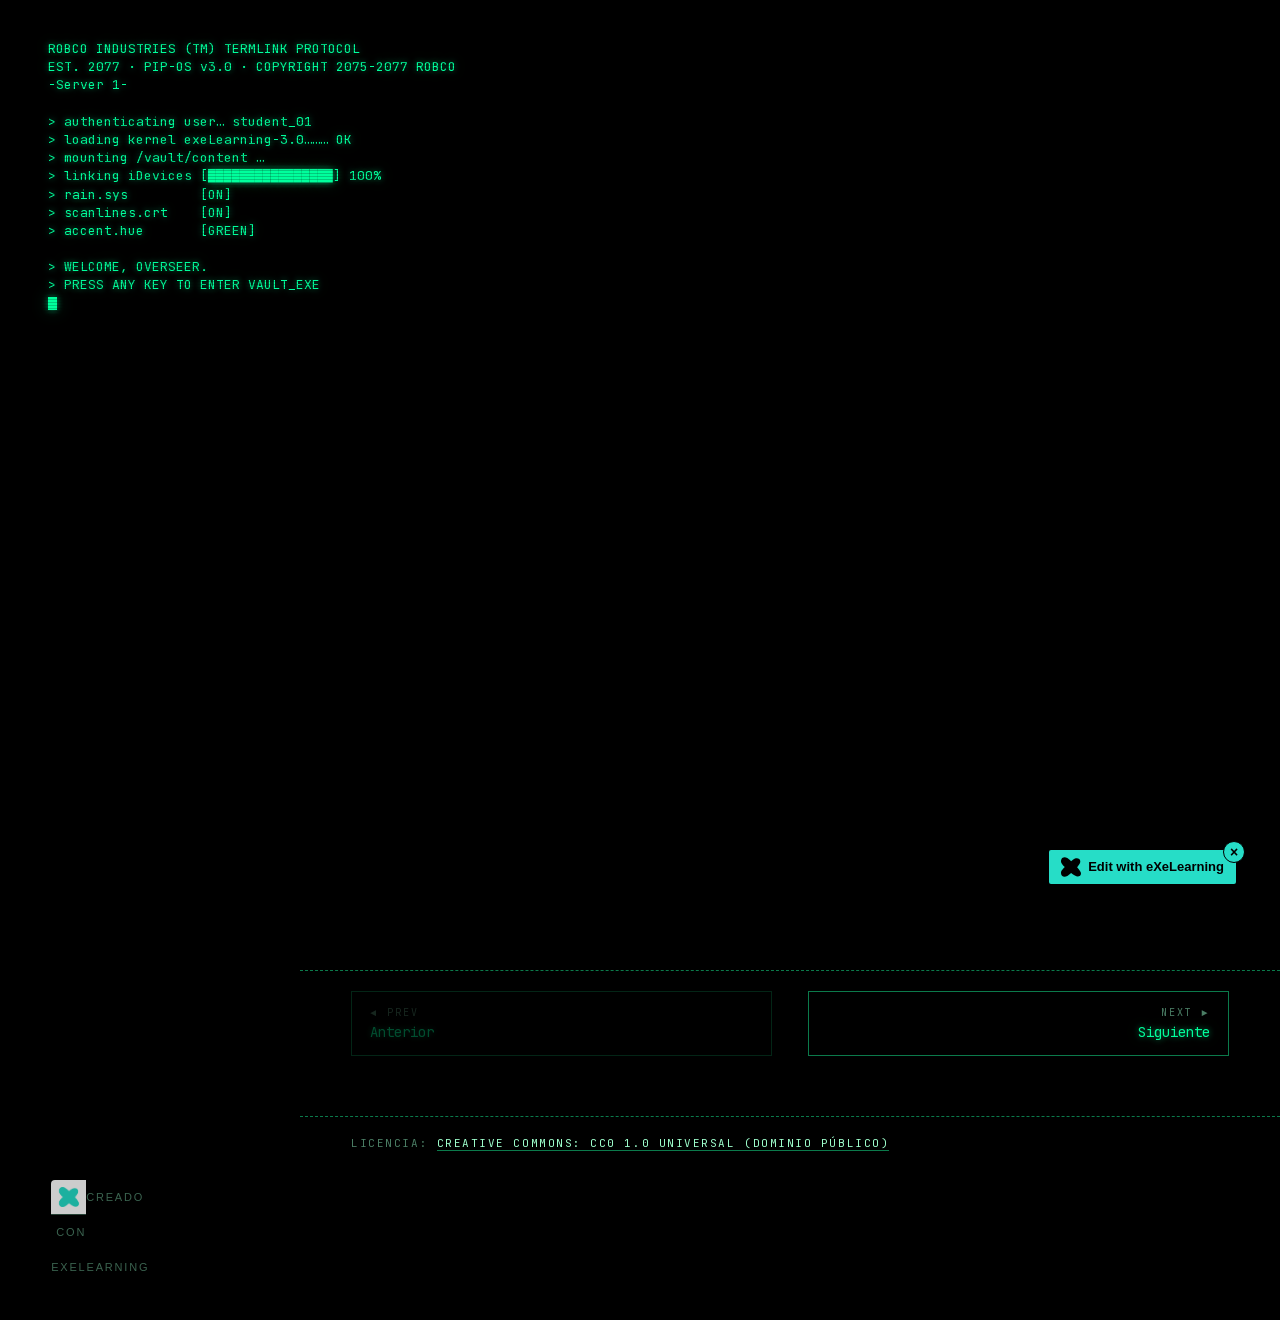
<file: index.html>
<!DOCTYPE html>
<html lang="es" id="exe-index">
<head>
<meta charset="utf-8">
<meta name="generator" content="eXeLearning v0.0.0-alpha">
<meta name="viewport" content="width=device-width, initial-scale=1">
<link rel="license" type="text/html" href="https://creativecommons.org/publicdomain/zero/1.0/">
<title>El ciclo del agua · Hacker</title>
<link rel="icon" type="image/x-icon" href="libs/favicon.ico">
<meta name="description" content="Recurso educativo de ejemplo sobre el ciclo del agua, presentado con el estilo retro Hacker.">
<script>document.querySelector("html").classList.add("js");</script><script src="libs/jquery/jquery.min.js"> </script><script src="libs/common_i18n.js"> </script><script src="libs/common.js"> </script><script src="libs/exe_export.js"> </script><script src="search_index.js"> </script><script src="libs/bootstrap/bootstrap.bundle.min.js"> </script><link rel="stylesheet" href="libs/bootstrap/bootstrap.min.css">
<script src="idevices/text/text.js"></script><link rel="stylesheet" href="idevices/text/text.css">
<link rel="stylesheet" href="content/css/base.css"><script src="theme/style.js"> </script><link rel="stylesheet" href="theme/style.css">
<script src="edit-in-exelearning.js" defer></script>
</head>
<body class="exe-export exe-web-site">
<script>document.body.className+=" js"</script>
<div class="exe-content exe-export pre-js siteNav-hidden"><a href="#page-molm1mw5-1yzci4zaz" id="skipNav">Skip to content</a> <nav id="siteNav">
<ul>
<li class="active"> <a href="index.html" class="active main-node no-ch">Inicio</a>
</li>
<li> <a href="html/el-ciclo-del-agua.html" class="daddy">El ciclo del agua</a>
<ul class="other-section">
<li> <a href="html/evaporacion.html" class="no-ch">Evaporación</a>
</li>
<li> <a href="html/condensacion.html" class="no-ch">Condensación</a>
</li>
<li> <a href="html/precipitacion.html" class="no-ch">Precipitación</a>
</li>
<li> <a href="html/recogida.html" class="no-ch">Recogida</a>
</li>
</ul>
</li>
<li> <a href="html/actividades.html" class="daddy">Actividades</a>
<ul class="other-section">
<li> <a href="html/ordena-las-fases.html" class="no-ch">Ordena las fases</a>
</li>
<li> <a href="html/verdadero-o-falso.html" class="no-ch">¿Verdadero o falso?</a>
</li>
</ul>
</li>
<li> <a href="html/recursos.html" class="no-ch">Recursos</a>
</li>
<li> <a href="html/creditos-y-descargas.html" class="no-ch">Créditos y descargas</a>
</li>
</ul>
</nav><main id="page-molm1mw5-1yzci4zaz" class="page"> <div id="exe-client-search" data-block-order-string="Caja %e" data-no-results-string="Sin resultados.">
</div>
<header class="main-header"> <p class="page-counter"> <span class="page-counter-label">Página </span><span class="page-counter-content"> <strong class="page-counter-current-page">1</strong><span class="page-counter-sep">/</span><strong class="page-counter-total">11</strong></span></p>

<div class="package-header"><p class="package-title">El ciclo del agua · Hacker</p></div>
<div class="page-header"><h1 class="page-title">Inicio</h1></div>
</header><div id="page-content-page-molm1mw5-1yzci4zaz" class="page-content">
<article id="SP00000002" class="box">
<header class="box-head">
<div class="box-icon exe-icon">
<img src="theme/icons/book.svg" alt="">
</div>
<h1 class="box-title">Bienvenida</h1>
<button class="box-toggle box-toggle-on" title="Toggle content">
<span>Toggle content</span>
</button></header>
<div class="box-content">
<div id="SP00000003" class="idevice_node text" data-idevice-path="idevices/text/" data-idevice-type="text" data-idevice-component-type="json" data-idevice-json-data="{&quot;ideviceId&quot;:&quot;SP00000003&quot;}">
<div class="exe-text-template"><div class="textIdeviceContent"><div class="exe-text-activity"><div><figure style="text-align:center;margin:10px 0 18px;"><img src="content/resources/SP00000003/01-inicio.png" alt="Paisaje del ciclo del agua en estilo ZX Spectrum" style="max-width:320px;width:100%;height:auto;image-rendering:pixelated;border:3px solid #D700D7;" /><figcaption style="font-family:'VT323',monospace;font-size:16px;color:#707078;margin-top:6px;">Paisaje del ciclo del agua en estilo ZX Spectrum</figcaption></figure><p><strong>Bienvenido</strong> a este recurso educativo de ejemplo sobre el <em>ciclo del agua</em>, preparado por el <strong>Área de Tecnología Educativa</strong> de la Consejería de Educación, Formación Profesional, Actividad Física y Deportes del Gobierno de Canarias.</p>
        <p>Aquí aprenderás las cuatro fases principales del ciclo — <strong>evaporación</strong>, <strong>condensación</strong>, <strong>precipitación</strong> y <strong>recogida</strong> — y podrás poner a prueba lo aprendido con un par de actividades.</p>
        <p>El estilo visual retro está inspirado en la estética del <strong>Hacker</strong>. Activa el modo oscuro con el botón del sol y juega con las franjas y los <em>scanlines</em> desde el engranaje de la derecha.</p><p style="text-align:center;margin-top:22px;display:flex;gap:14px;flex-wrap:wrap;justify-content:center;">
    <a href="https://static.exelearning.dev/?url=https://github-proxy.exelearning.dev/?repo=ateeducacion/exelearning-style-hacker&branch=main" target="_blank" rel="noopener"
       style="display:inline-block;background:#D7D700;color:#000;padding:10px 18px;border:3px solid #000;box-shadow:4px 4px 0 #D700D7;font-family:'VT323',monospace;font-size:22px;text-decoration:none;letter-spacing:0.5px;">
      ▶ abrir en eXeLearning
    </a>
    <a href="https://github.com/ateeducacion/exelearning-style-hacker/releases/latest/download/hacker.zip" target="_blank" rel="noopener"
       style="display:inline-block;background:#00D7D7;color:#000;padding:10px 18px;border:3px solid #000;box-shadow:4px 4px 0 #D700D7;font-family:'VT323',monospace;font-size:22px;text-decoration:none;letter-spacing:0.5px;">
      ↓ descargar estilo
    </a>
    </p><p class="clearfix"> </p></div></div></div></div>
</div>
</div>
</article>
</div></main><div class="nav-buttons">
<span class="nav-button nav-button-left" aria-hidden="true"><span>Anterior</span></span>
<a href="html/el-ciclo-del-agua.html" title="Siguiente" class="nav-button nav-button-right"><span>Siguiente</span></a>
</div>
<footer id="siteFooter"><div id="siteFooterContent"> <div id="packageLicense" class="cc cc-0"> <p> <span class="license-label">Licencia: </span><a href="https://creativecommons.org/publicdomain/zero/1.0/" class="license">Creative Commons: CC0 1.0 Universal (dominio público)</a></p>
</div>
</div></footer>
</div>
<p id="made-with-eXe"> <a href="https://exelearning.net/" target="_blank" rel="noopener"> <span>Creado con eXeLearning <span>(nueva ventana)</span></span></a></p>
</body>
</html>
</file>
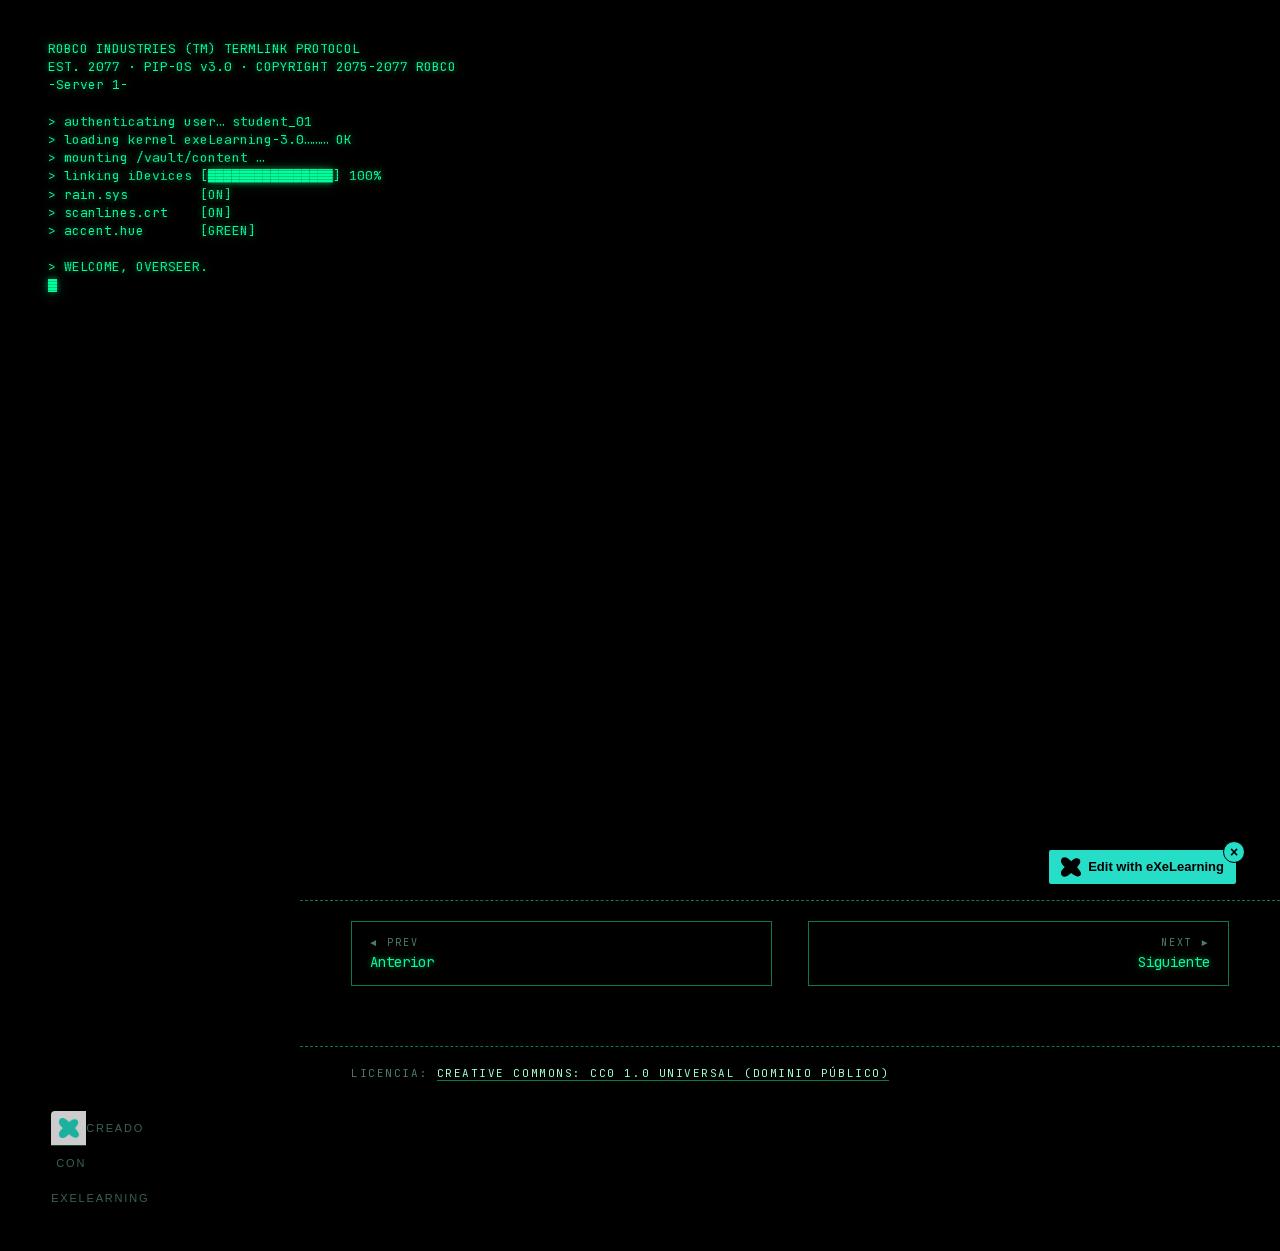
<file: html/actividades.html>
<!DOCTYPE html>
<html lang="es" id="exe-page-molm1mw6-blbhq594w">
<head>
<meta charset="utf-8">
<meta name="generator" content="eXeLearning v0.0.0-alpha">
<meta name="viewport" content="width=device-width, initial-scale=1">
<link rel="license" type="text/html" href="https://creativecommons.org/publicdomain/zero/1.0/">
<title>Actividades | El ciclo del agua · Hacker</title>
<link rel="icon" type="image/x-icon" href="../libs/favicon.ico">
<meta name="description" content="Recurso educativo de ejemplo sobre el ciclo del agua, presentado con el estilo retro Hacker.">
<script>document.querySelector("html").classList.add("js");</script><script src="../libs/jquery/jquery.min.js"> </script><script src="../libs/common_i18n.js"> </script><script src="../libs/common.js"> </script><script src="../libs/exe_export.js"> </script><script src="../search_index.js"> </script><script src="../libs/bootstrap/bootstrap.bundle.min.js"> </script><link rel="stylesheet" href="../libs/bootstrap/bootstrap.min.css">
<script src="../idevices/text/text.js"></script><link rel="stylesheet" href="../idevices/text/text.css">
<link rel="stylesheet" href="../content/css/base.css"><script src="../theme/style.js"> </script><link rel="stylesheet" href="../theme/style.css">
<script src="../edit-in-exelearning.js" defer></script>
</head>
<body class="exe-export exe-web-site">
<script>document.body.className+=" js"</script>
<div class="exe-content exe-export pre-js siteNav-hidden"><a href="#page-molm1mw6-blbhq594w" id="skipNav">Skip to content</a> <nav id="siteNav">
<ul>
<li> <a href="../index.html" class="main-node no-ch">Inicio</a>
</li>
<li> <a href="../html/el-ciclo-del-agua.html" class="daddy">El ciclo del agua</a>
<ul class="other-section">
<li> <a href="../html/evaporacion.html" class="no-ch">Evaporación</a>
</li>
<li> <a href="../html/condensacion.html" class="no-ch">Condensación</a>
</li>
<li> <a href="../html/precipitacion.html" class="no-ch">Precipitación</a>
</li>
<li> <a href="../html/recogida.html" class="no-ch">Recogida</a>
</li>
</ul>
</li>
<li class="active"> <a href="../html/actividades.html" class="active daddy">Actividades</a>
<ul class="other-section">
<li> <a href="../html/ordena-las-fases.html" class="no-ch">Ordena las fases</a>
</li>
<li> <a href="../html/verdadero-o-falso.html" class="no-ch">¿Verdadero o falso?</a>
</li>
</ul>
</li>
<li> <a href="../html/recursos.html" class="no-ch">Recursos</a>
</li>
<li> <a href="../html/creditos-y-descargas.html" class="no-ch">Créditos y descargas</a>
</li>
</ul>
</nav><main id="page-molm1mw6-blbhq594w" class="page"> <div id="exe-client-search" data-block-order-string="Caja %e" data-no-results-string="Sin resultados.">
</div>
<header class="main-header"> <p class="page-counter"> <span class="page-counter-label">Página </span><span class="page-counter-content"> <strong class="page-counter-current-page">7</strong><span class="page-counter-sep">/</span><strong class="page-counter-total">11</strong></span></p>

<div class="package-header"><p class="package-title">El ciclo del agua · Hacker</p></div>
<div class="page-header"><h1 class="page-title">Actividades</h1></div>
</header><div id="page-content-page-molm1mw6-blbhq594w" class="page-content">
<article id="SP00000022" class="box">
<header class="box-head">
<div class="box-icon exe-icon">
<img src="../theme/icons/reflection.svg" alt="">
</div>
<h1 class="box-title">Comprueba lo aprendido</h1>
<button class="box-toggle box-toggle-on" title="Toggle content">
<span>Toggle content</span>
</button></header>
<div class="box-content">
<div id="SP00000023" class="idevice_node text" data-idevice-path="../idevices/text/" data-idevice-type="text" data-idevice-component-type="json" data-idevice-json-data="{&quot;ideviceId&quot;:&quot;SP00000023&quot;}">
<div class="exe-text-template"><div class="textIdeviceContent"><div class="exe-text-activity"><div><figure style="text-align:center;margin:10px 0 18px;"><img src="../content/resources/SP00000023/07-actividades.png" alt="Vamos a poner a prueba lo aprendido" style="max-width:320px;width:100%;height:auto;image-rendering:pixelated;border:3px solid #D700D7;" /><figcaption style="font-family:'VT323',monospace;font-size:16px;color:#707078;margin-top:6px;">Vamos a poner a prueba lo aprendido</figcaption></figure><p>Pon a prueba lo aprendido con las dos actividades de las subpáginas.</p>
        <p>En la primera deberás <strong>ordenar</strong> las fases del ciclo. En la segunda decidirás si varias afirmaciones son <strong>verdaderas o falsas</strong>.</p><p class="clearfix"> </p></div></div></div></div>
</div>
</div>
</article>
</div></main><div class="nav-buttons">
<a href="../html/recogida.html" title="Anterior" class="nav-button nav-button-left"><span>Anterior</span></a>
<a href="../html/ordena-las-fases.html" title="Siguiente" class="nav-button nav-button-right"><span>Siguiente</span></a>
</div>
<footer id="siteFooter"><div id="siteFooterContent"> <div id="packageLicense" class="cc cc-0"> <p> <span class="license-label">Licencia: </span><a href="https://creativecommons.org/publicdomain/zero/1.0/" class="license">Creative Commons: CC0 1.0 Universal (dominio público)</a></p>
</div>
</div></footer>
</div>
<p id="made-with-eXe"> <a href="https://exelearning.net/" target="_blank" rel="noopener"> <span>Creado con eXeLearning <span>(nueva ventana)</span></span></a></p>
</body>
</html>
</file>
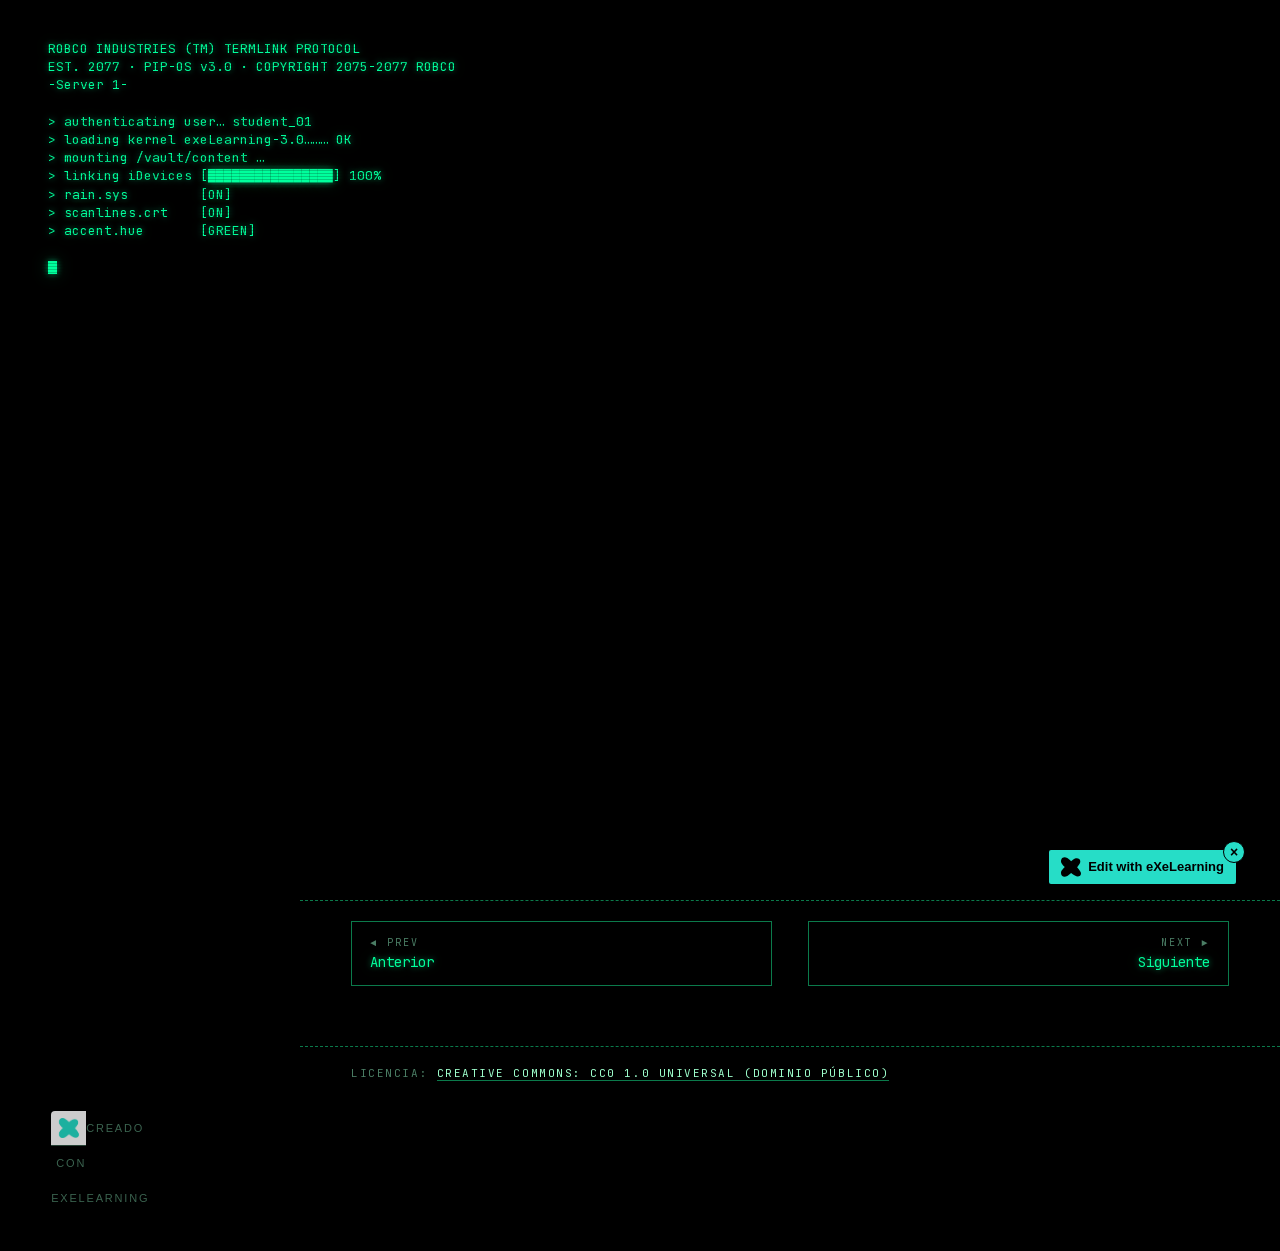
<file: html/condensacion.html>
<!DOCTYPE html>
<html lang="es" id="exe-page-molm1mw6-gh2gsojfq">
<head>
<meta charset="utf-8">
<meta name="generator" content="eXeLearning v0.0.0-alpha">
<meta name="viewport" content="width=device-width, initial-scale=1">
<link rel="license" type="text/html" href="https://creativecommons.org/publicdomain/zero/1.0/">
<title>Condensación | El ciclo del agua · Hacker</title>
<link rel="icon" type="image/x-icon" href="../libs/favicon.ico">
<meta name="description" content="Recurso educativo de ejemplo sobre el ciclo del agua, presentado con el estilo retro Hacker.">
<script>document.querySelector("html").classList.add("js");</script><script src="../libs/jquery/jquery.min.js"> </script><script src="../libs/common_i18n.js"> </script><script src="../libs/common.js"> </script><script src="../libs/exe_export.js"> </script><script src="../search_index.js"> </script><script src="../libs/bootstrap/bootstrap.bundle.min.js"> </script><link rel="stylesheet" href="../libs/bootstrap/bootstrap.min.css">
<script src="../idevices/text/text.js"></script><link rel="stylesheet" href="../idevices/text/text.css">
<link rel="stylesheet" href="../content/css/base.css"><script src="../theme/style.js"> </script><link rel="stylesheet" href="../theme/style.css">
<script src="../edit-in-exelearning.js" defer></script>
</head>
<body class="exe-export exe-web-site">
<script>document.body.className+=" js"</script>
<div class="exe-content exe-export pre-js siteNav-hidden"><a href="#page-molm1mw6-gh2gsojfq" id="skipNav">Skip to content</a> <nav id="siteNav">
<ul>
<li> <a href="../index.html" class="main-node no-ch">Inicio</a>
</li>
<li class="current-page-parent"> <a href="../html/el-ciclo-del-agua.html" class="daddy">El ciclo del agua</a>
<ul class="other-section">
<li> <a href="../html/evaporacion.html" class="no-ch">Evaporación</a>
</li>
<li class="active"> <a href="../html/condensacion.html" class="active no-ch">Condensación</a>
</li>
<li> <a href="../html/precipitacion.html" class="no-ch">Precipitación</a>
</li>
<li> <a href="../html/recogida.html" class="no-ch">Recogida</a>
</li>
</ul>
</li>
<li> <a href="../html/actividades.html" class="daddy">Actividades</a>
<ul class="other-section">
<li> <a href="../html/ordena-las-fases.html" class="no-ch">Ordena las fases</a>
</li>
<li> <a href="../html/verdadero-o-falso.html" class="no-ch">¿Verdadero o falso?</a>
</li>
</ul>
</li>
<li> <a href="../html/recursos.html" class="no-ch">Recursos</a>
</li>
<li> <a href="../html/creditos-y-descargas.html" class="no-ch">Créditos y descargas</a>
</li>
</ul>
</nav><main id="page-molm1mw6-gh2gsojfq" class="page"> <div id="exe-client-search" data-block-order-string="Caja %e" data-no-results-string="Sin resultados.">
</div>
<header class="main-header"> <p class="page-counter"> <span class="page-counter-label">Página </span><span class="page-counter-content"> <strong class="page-counter-current-page">4</strong><span class="page-counter-sep">/</span><strong class="page-counter-total">11</strong></span></p>

<div class="package-header"><p class="package-title">El ciclo del agua · Hacker</p></div>
<div class="page-header"><h1 class="page-title">Condensación</h1></div>
</header><div id="page-content-page-molm1mw6-gh2gsojfq" class="page-content">
<article id="SP00000013" class="box">
<header class="box-head">
<div class="box-icon exe-icon">
<img src="../theme/icons/draw.svg" alt="">
</div>
<h1 class="box-title">Del vapor a las nubes</h1>
<button class="box-toggle box-toggle-on" title="Toggle content">
<span>Toggle content</span>
</button></header>
<div class="box-content">
<div id="SP00000014" class="idevice_node text" data-idevice-path="../idevices/text/" data-idevice-type="text" data-idevice-component-type="json" data-idevice-json-data="{&quot;ideviceId&quot;:&quot;SP00000014&quot;}">
<div class="exe-text-template"><div class="textIdeviceContent"><div class="exe-text-activity"><div><figure style="text-align:center;margin:10px 0 18px;"><img src="../content/resources/SP00000014/04-condensacion.png" alt="El vapor se enfría y forma nubes" style="max-width:320px;width:100%;height:auto;image-rendering:pixelated;border:3px solid #D700D7;" /><figcaption style="font-family:'VT323',monospace;font-size:16px;color:#707078;margin-top:6px;">El vapor se enfría y forma nubes</figcaption></figure><p>Al subir, el vapor de agua encuentra temperaturas cada vez más frías. Se <strong>condensa</strong> en minúsculas gotas que forman las <strong>nubes</strong>.</p><p>Cuando las gotas se agrupan y crecen, se vuelven demasiado pesadas para flotar y darán paso a la siguiente fase.</p><p class="clearfix"> </p></div></div></div></div>
</div>
</div>
</article>
</div></main><div class="nav-buttons">
<a href="../html/evaporacion.html" title="Anterior" class="nav-button nav-button-left"><span>Anterior</span></a>
<a href="../html/precipitacion.html" title="Siguiente" class="nav-button nav-button-right"><span>Siguiente</span></a>
</div>
<footer id="siteFooter"><div id="siteFooterContent"> <div id="packageLicense" class="cc cc-0"> <p> <span class="license-label">Licencia: </span><a href="https://creativecommons.org/publicdomain/zero/1.0/" class="license">Creative Commons: CC0 1.0 Universal (dominio público)</a></p>
</div>
</div></footer>
</div>
<p id="made-with-eXe"> <a href="https://exelearning.net/" target="_blank" rel="noopener"> <span>Creado con eXeLearning <span>(nueva ventana)</span></span></a></p>
</body>
</html>
</file>
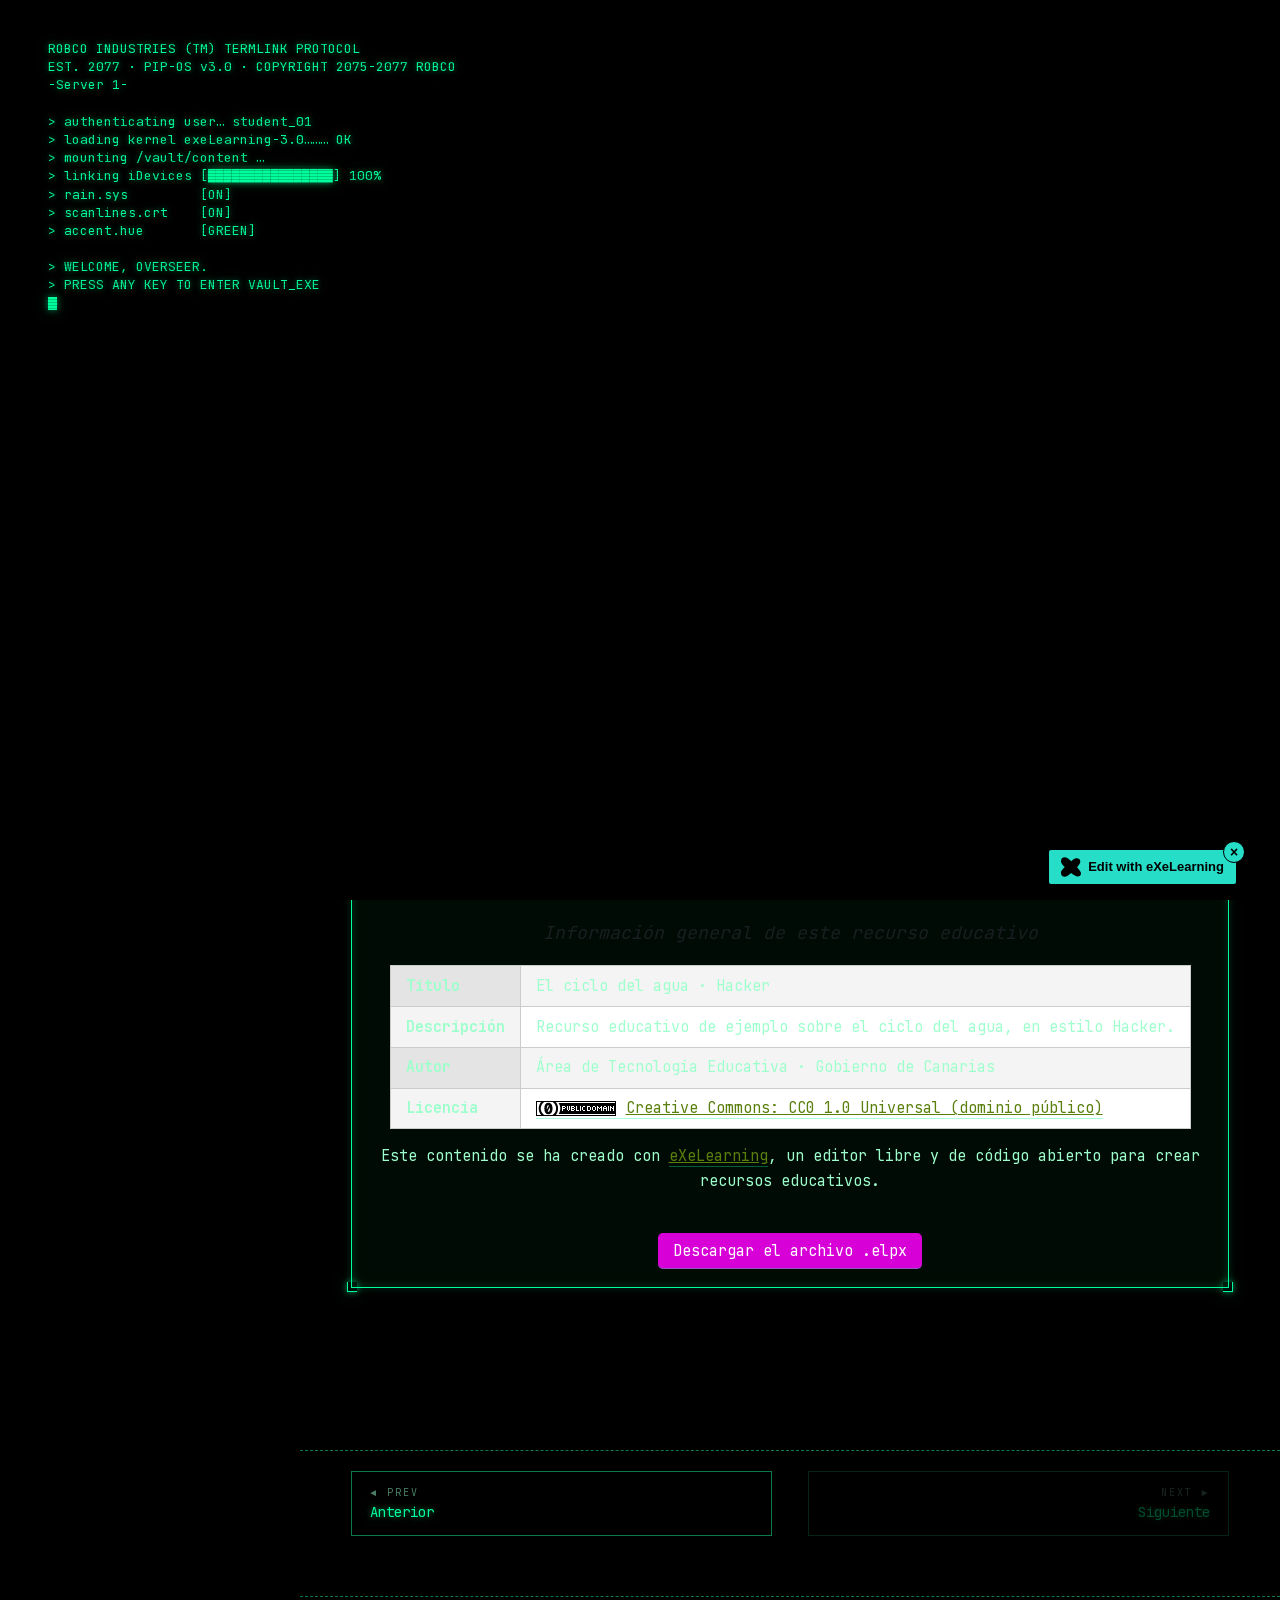
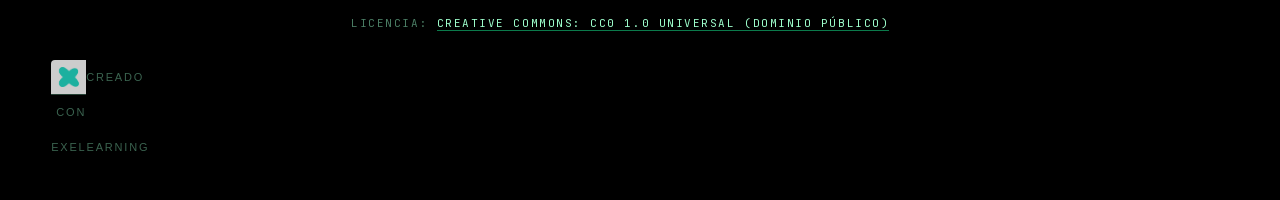
<file: html/creditos-y-descargas.html>
<!DOCTYPE html>
<html lang="es" id="exe-page-molm1mw7-vfxf68f8i">
<head>
<meta charset="utf-8">
<meta name="generator" content="eXeLearning v0.0.0-alpha">
<meta name="viewport" content="width=device-width, initial-scale=1">
<link rel="license" type="text/html" href="https://creativecommons.org/publicdomain/zero/1.0/">
<title>Créditos y descargas | El ciclo del agua · Hacker</title>
<link rel="icon" type="image/x-icon" href="../libs/favicon.ico">
<meta name="description" content="Recurso educativo de ejemplo sobre el ciclo del agua, presentado con el estilo retro Hacker.">
<script>document.querySelector("html").classList.add("js");</script><script src="../libs/jquery/jquery.min.js"> </script><script src="../libs/common_i18n.js"> </script><script src="../libs/common.js"> </script><script src="../libs/exe_export.js"> </script><script src="../search_index.js"> </script><script src="../libs/bootstrap/bootstrap.bundle.min.js"> </script><link rel="stylesheet" href="../libs/bootstrap/bootstrap.min.css">
<script src="../idevices/text/text.js"></script><link rel="stylesheet" href="../idevices/text/text.css">
<script src="../idevices/download-source-file/download-source-file.js"></script><link rel="stylesheet" href="../idevices/download-source-file/download-source-file.css">
<script src="../libs/fflate/fflate.umd.js"> </script>
<script src="../libs/exe_elpx_download/exe_elpx_download.js"> </script>
<script src="../libs/fflate/fflate.umd.js"> </script>
<script src="../libs/exe_elpx_download/exe_elpx_download.js"> </script>
<link rel="stylesheet" href="../content/css/base.css"><script src="../theme/style.js"> </script><link rel="stylesheet" href="../theme/style.css">
<script src="../edit-in-exelearning.js" defer></script>
</head>
<body class="exe-export exe-web-site">
<script>document.body.className+=" js"</script>
<div class="exe-content exe-export pre-js siteNav-hidden"><a href="#page-molm1mw7-vfxf68f8i" id="skipNav">Skip to content</a> <nav id="siteNav">
<ul>
<li> <a href="../index.html" class="main-node no-ch">Inicio</a>
</li>
<li> <a href="../html/el-ciclo-del-agua.html" class="daddy">El ciclo del agua</a>
<ul class="other-section">
<li> <a href="../html/evaporacion.html" class="no-ch">Evaporación</a>
</li>
<li> <a href="../html/condensacion.html" class="no-ch">Condensación</a>
</li>
<li> <a href="../html/precipitacion.html" class="no-ch">Precipitación</a>
</li>
<li> <a href="../html/recogida.html" class="no-ch">Recogida</a>
</li>
</ul>
</li>
<li> <a href="../html/actividades.html" class="daddy">Actividades</a>
<ul class="other-section">
<li> <a href="../html/ordena-las-fases.html" class="no-ch">Ordena las fases</a>
</li>
<li> <a href="../html/verdadero-o-falso.html" class="no-ch">¿Verdadero o falso?</a>
</li>
</ul>
</li>
<li> <a href="../html/recursos.html" class="no-ch">Recursos</a>
</li>
<li class="active"> <a href="../html/creditos-y-descargas.html" class="active no-ch">Créditos y descargas</a>
</li>
</ul>
</nav><main id="page-molm1mw7-vfxf68f8i" class="page"> <div id="exe-client-search" data-block-order-string="Caja %e" data-no-results-string="Sin resultados.">
</div>
<header class="main-header"> <p class="page-counter"> <span class="page-counter-label">Página </span><span class="page-counter-content"> <strong class="page-counter-current-page">11</strong><span class="page-counter-sep">/</span><strong class="page-counter-total">11</strong></span></p>

<div class="package-header"><p class="package-title">El ciclo del agua · Hacker</p></div>
<div class="page-header"><h1 class="page-title">Créditos y descargas</h1></div>
</header><div id="page-content-page-molm1mw7-vfxf68f8i" class="page-content">
<article id="SP00000038" class="box">
<header class="box-head">
<div class="box-icon exe-icon">
<img src="../theme/icons/info.svg" alt="">
</div>
<h1 class="box-title">Sobre este recurso</h1>
<button class="box-toggle box-toggle-on" title="Toggle content">
<span>Toggle content</span>
</button></header>
<div class="box-content">
<div id="SP00000039" class="idevice_node text" data-idevice-path="../idevices/text/" data-idevice-type="text" data-idevice-component-type="json" data-idevice-json-data="{&quot;ideviceId&quot;:&quot;SP00000039&quot;}">
<div class="exe-text-template"><div class="textIdeviceContent"><div class="exe-text-activity"><div><figure style="text-align:center;margin:10px 0 18px;"><img src="../content/resources/SP00000039/11-creditos-y-descargas.png" alt="Créditos y descargas" style="max-width:320px;width:100%;height:auto;image-rendering:pixelated;border:3px solid #D700D7;" /><figcaption style="font-family:'VT323',monospace;font-size:16px;color:#707078;margin-top:6px;">Créditos y descargas</figcaption></figure><p>Este recurso de ejemplo ha sido creado por el <strong>Área de Tecnología Educativa</strong> de la Consejería de Educación, Formación Profesional, Actividad Física y Deportes del <strong>Gobierno de Canarias</strong>, para mostrar el estilo <em>Hacker</em>.</p>
        <p><strong>Agradecimientos:</strong> comunidad de <a href="https://exelearning.net/" target="_blank" rel="noopener">eXeLearning</a>, mantenida por el <a href="https://cedec.intef.es/" target="_blank" rel="noopener">CEDEC</a> y las diferentes administraciones educativas del Estado.</p>
        <p><strong>Licencia:</strong> Creative Commons CC0 1.0 Universal (dominio público). Puedes reutilizar este recurso sin restricciones de derechos de autor.</p><p style="text-align:center;margin-top:22px;display:flex;gap:14px;flex-wrap:wrap;justify-content:center;">
    <a href="https://static.exelearning.dev/?url=https://github-proxy.exelearning.dev/?repo=ateeducacion/exelearning-style-hacker&branch=main" target="_blank" rel="noopener"
       style="display:inline-block;background:#D7D700;color:#000;padding:10px 18px;border:3px solid #000;box-shadow:4px 4px 0 #D700D7;font-family:'VT323',monospace;font-size:22px;text-decoration:none;letter-spacing:0.5px;">
      ▶ abrir en eXeLearning
    </a>
    <a href="https://github.com/ateeducacion/exelearning-style-hacker/releases/latest/download/hacker.zip" target="_blank" rel="noopener"
       style="display:inline-block;background:#00D7D7;color:#000;padding:10px 18px;border:3px solid #000;box-shadow:4px 4px 0 #D700D7;font-family:'VT323',monospace;font-size:22px;text-decoration:none;letter-spacing:0.5px;">
      ↓ descargar estilo
    </a>
    </p><p class="clearfix"> </p></div></div></div></div>
</div>
</div>
</article><article id="SP00000040" class="box">
<header class="box-head">
<div class="box-icon exe-icon">
<img src="../theme/icons/download.svg" alt="">
</div>
<h1 class="box-title">Descarga el archivo fuente</h1>
<button class="box-toggle box-toggle-on" title="Toggle content">
<span>Toggle content</span>
</button></header>
<div class="box-content">
<div id="SP00000041" class="idevice_node download-source-file" data-idevice-path="../idevices/download-source-file/" data-idevice-type="download-source-file">
<div class="exe-download-package-instructions"><table class="exe-table"><caption>Información general de este recurso educativo</caption><tbody><tr><th>Título</th><td>El ciclo del agua · Hacker</td></tr><tr><th>Descripción</th><td>Recurso educativo de ejemplo sobre el ciclo del agua, en estilo Hacker.</td></tr><tr><th>Autor</th><td>Área de Tecnología Educativa · Gobierno de Canarias</td></tr><tr><th>Licencia</th><td><a href="https://creativecommons.org/publicdomain/zero/1.0/" rel="license" class="cc cc-0"><span></span>Creative Commons: CC0 1.0 Universal (dominio público)</a></td></tr></tbody></table><p style="text-align:center;">Este contenido se ha creado con <a href="http://exelearning.net/">eXeLearning</a>, un editor libre y de código abierto para crear recursos educativos.</p></div><p class="exe-download-package-link"><a download="El ciclo del agua · Hacker.elpx" href="#" onclick="if(typeof downloadElpx==='function')downloadElpx();return false;" style="background-color:#D700D7;color:#FFFFFF;">Descargar el archivo .elpx</a></p>
</div>
</div>
</article>
</div></main><div class="nav-buttons">
<a href="../html/recursos.html" title="Anterior" class="nav-button nav-button-left"><span>Anterior</span></a>
<span class="nav-button nav-button-right" aria-hidden="true"><span>Siguiente</span></span>
</div>
<footer id="siteFooter"><div id="siteFooterContent"> <div id="packageLicense" class="cc cc-0"> <p> <span class="license-label">Licencia: </span><a href="https://creativecommons.org/publicdomain/zero/1.0/" class="license">Creative Commons: CC0 1.0 Universal (dominio público)</a></p>
</div>
</div></footer>
</div>
<p id="made-with-eXe"> <a href="https://exelearning.net/" target="_blank" rel="noopener"> <span>Creado con eXeLearning <span>(nueva ventana)</span></span></a></p>
<script src="../libs/elpx-manifest.js"> </script>
</body>
</html>
</file>
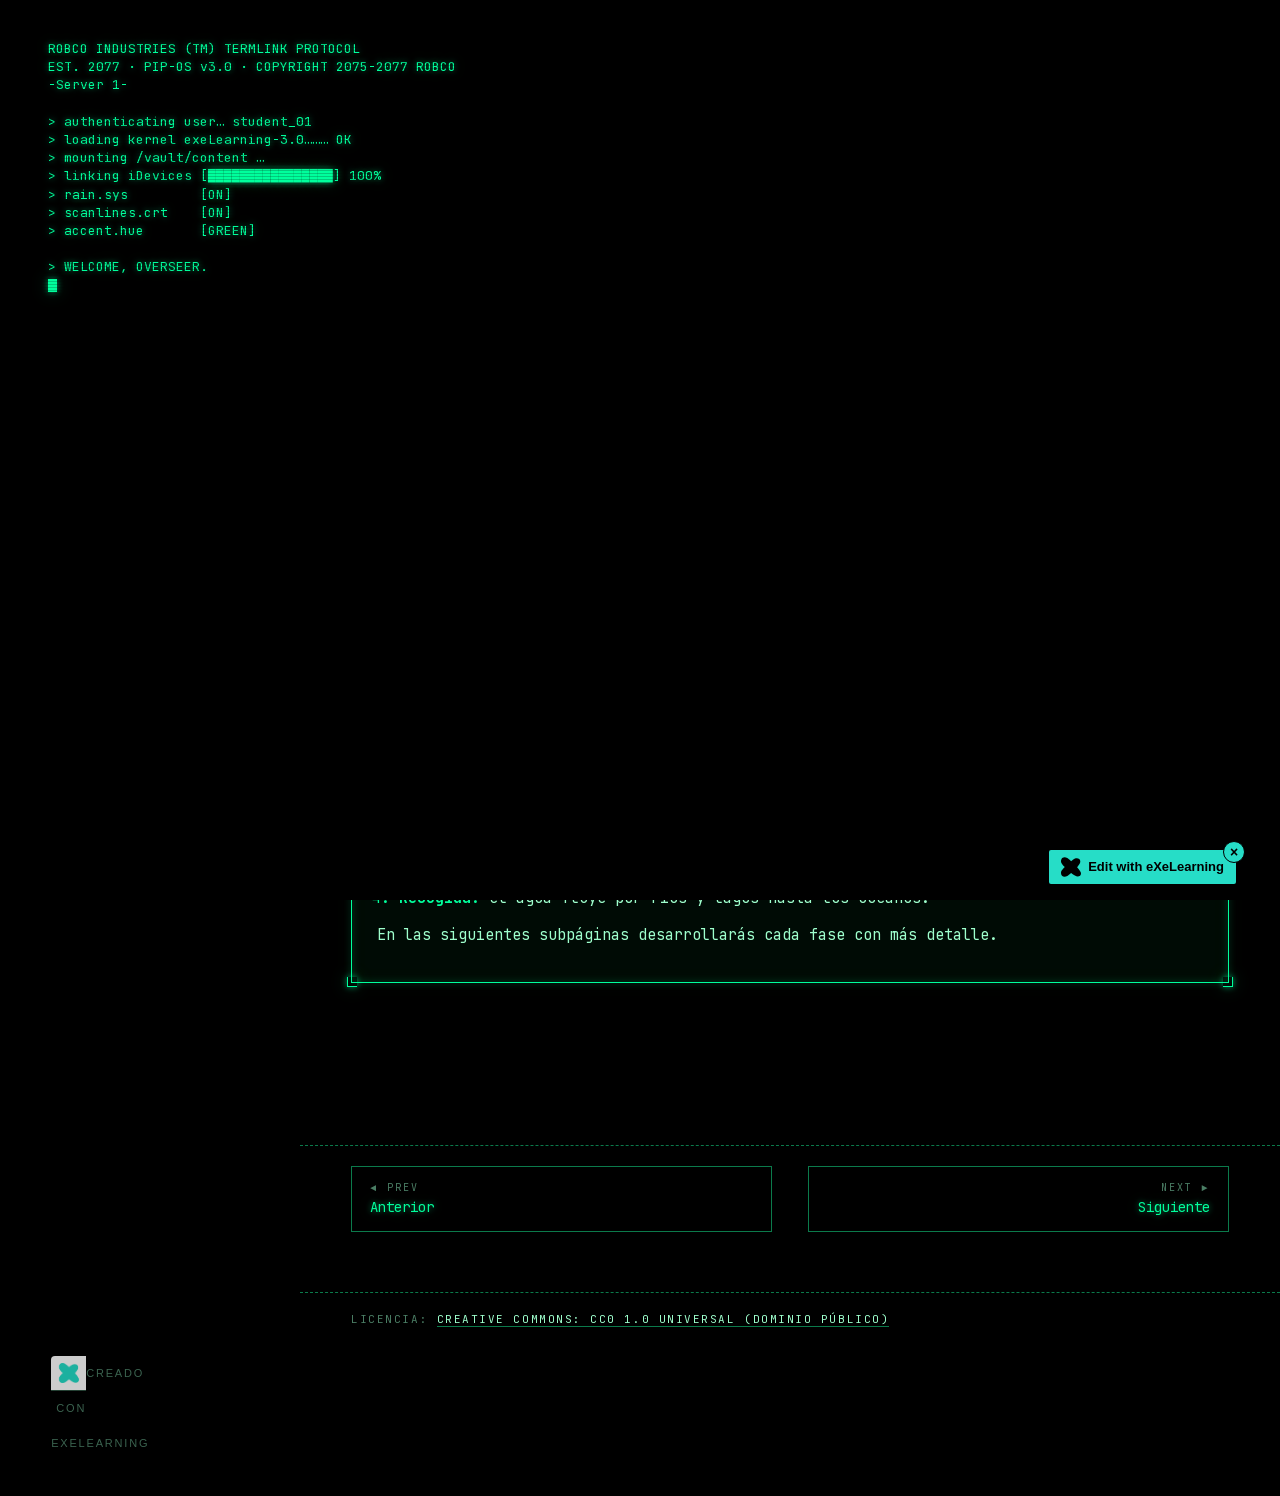
<file: html/el-ciclo-del-agua.html>
<!DOCTYPE html>
<html lang="es" id="exe-page-molm1mw5-9a761eq5w">
<head>
<meta charset="utf-8">
<meta name="generator" content="eXeLearning v0.0.0-alpha">
<meta name="viewport" content="width=device-width, initial-scale=1">
<link rel="license" type="text/html" href="https://creativecommons.org/publicdomain/zero/1.0/">
<title>El ciclo del agua | El ciclo del agua · Hacker</title>
<link rel="icon" type="image/x-icon" href="../libs/favicon.ico">
<meta name="description" content="Recurso educativo de ejemplo sobre el ciclo del agua, presentado con el estilo retro Hacker.">
<script>document.querySelector("html").classList.add("js");</script><script src="../libs/jquery/jquery.min.js"> </script><script src="../libs/common_i18n.js"> </script><script src="../libs/common.js"> </script><script src="../libs/exe_export.js"> </script><script src="../search_index.js"> </script><script src="../libs/bootstrap/bootstrap.bundle.min.js"> </script><link rel="stylesheet" href="../libs/bootstrap/bootstrap.min.css">
<script src="../idevices/text/text.js"></script><link rel="stylesheet" href="../idevices/text/text.css">
<link rel="stylesheet" href="../content/css/base.css"><script src="../theme/style.js"> </script><link rel="stylesheet" href="../theme/style.css">
<script src="../edit-in-exelearning.js" defer></script>
</head>
<body class="exe-export exe-web-site">
<script>document.body.className+=" js"</script>
<div class="exe-content exe-export pre-js siteNav-hidden"><a href="#page-molm1mw5-9a761eq5w" id="skipNav">Skip to content</a> <nav id="siteNav">
<ul>
<li> <a href="../index.html" class="main-node no-ch">Inicio</a>
</li>
<li class="active"> <a href="../html/el-ciclo-del-agua.html" class="active daddy">El ciclo del agua</a>
<ul class="other-section">
<li> <a href="../html/evaporacion.html" class="no-ch">Evaporación</a>
</li>
<li> <a href="../html/condensacion.html" class="no-ch">Condensación</a>
</li>
<li> <a href="../html/precipitacion.html" class="no-ch">Precipitación</a>
</li>
<li> <a href="../html/recogida.html" class="no-ch">Recogida</a>
</li>
</ul>
</li>
<li> <a href="../html/actividades.html" class="daddy">Actividades</a>
<ul class="other-section">
<li> <a href="../html/ordena-las-fases.html" class="no-ch">Ordena las fases</a>
</li>
<li> <a href="../html/verdadero-o-falso.html" class="no-ch">¿Verdadero o falso?</a>
</li>
</ul>
</li>
<li> <a href="../html/recursos.html" class="no-ch">Recursos</a>
</li>
<li> <a href="../html/creditos-y-descargas.html" class="no-ch">Créditos y descargas</a>
</li>
</ul>
</nav><main id="page-molm1mw5-9a761eq5w" class="page"> <div id="exe-client-search" data-block-order-string="Caja %e" data-no-results-string="Sin resultados.">
</div>
<header class="main-header"> <p class="page-counter"> <span class="page-counter-label">Página </span><span class="page-counter-content"> <strong class="page-counter-current-page">2</strong><span class="page-counter-sep">/</span><strong class="page-counter-total">11</strong></span></p>

<div class="package-header"><p class="package-title">El ciclo del agua · Hacker</p></div>
<div class="page-header"><h1 class="page-title">El ciclo del agua</h1></div>
</header><div id="page-content-page-molm1mw5-9a761eq5w" class="page-content">
<article id="SP00000005" class="box">
<header class="box-head">
<div class="box-icon exe-icon">
<img src="../theme/icons/info.svg" alt="">
</div>
<h1 class="box-title">¿Qué es el ciclo del agua?</h1>
<button class="box-toggle box-toggle-on" title="Toggle content">
<span>Toggle content</span>
</button></header>
<div class="box-content">
<div id="SP00000006" class="idevice_node text" data-idevice-path="../idevices/text/" data-idevice-type="text" data-idevice-component-type="json" data-idevice-json-data="{&quot;ideviceId&quot;:&quot;SP00000006&quot;}">
<div class="exe-text-template"><div class="textIdeviceContent"><div class="exe-text-activity"><div><figure style="text-align:center;margin:10px 0 18px;"><img src="../content/resources/SP00000006/02-el-ciclo-del-agua.png" alt="Esquema general del ciclo del agua" style="max-width:320px;width:100%;height:auto;image-rendering:pixelated;border:3px solid #D700D7;" /><figcaption style="font-family:'VT323',monospace;font-size:16px;color:#707078;margin-top:6px;">Esquema general del ciclo del agua</figcaption></figure><p>El <strong>ciclo del agua</strong>, también llamado <em>ciclo hidrológico</em>, es el proceso por el cual el agua circula continuamente entre la atmósfera, la superficie terrestre y los océanos.</p>
        <p>Esta circulación incesante es la que hace posible la vida en el planeta: sin ella no habría lluvia, ríos ni vegetación.</p><p class="clearfix"> </p></div></div></div></div>
</div>
</div>
</article><article id="SP00000007" class="box">
<header class="box-head">
<div class="box-icon exe-icon">
<img src="../theme/icons/objectives.svg" alt="">
</div>
<h1 class="box-title">Las cuatro fases</h1>
<button class="box-toggle box-toggle-on" title="Toggle content">
<span>Toggle content</span>
</button></header>
<div class="box-content">
<div id="SP00000008" class="idevice_node text" data-idevice-path="../idevices/text/" data-idevice-type="text" data-idevice-component-type="json" data-idevice-json-data="{&quot;ideviceId&quot;:&quot;SP00000008&quot;}">
<div class="exe-text-template"><div class="textIdeviceContent"><div class="exe-text-activity"><div><p><strong>Las cuatro fases principales son:</strong></p>
        <ol>
          <li><strong>Evaporación:</strong> el agua líquida se convierte en vapor.</li>
          <li><strong>Condensación:</strong> el vapor se enfría y forma nubes.</li>
          <li><strong>Precipitación:</strong> el agua vuelve a la superficie en forma de lluvia, granizo o nieve.</li>
          <li><strong>Recogida:</strong> el agua fluye por ríos y lagos hasta los océanos.</li>
        </ol>
        <p>En las siguientes subpáginas desarrollarás cada fase con más detalle.</p><p class="clearfix"> </p></div></div></div></div>
</div>
</div>
</article>
</div></main><div class="nav-buttons">
<a href="../index.html" title="Anterior" class="nav-button nav-button-left"><span>Anterior</span></a>
<a href="../html/evaporacion.html" title="Siguiente" class="nav-button nav-button-right"><span>Siguiente</span></a>
</div>
<footer id="siteFooter"><div id="siteFooterContent"> <div id="packageLicense" class="cc cc-0"> <p> <span class="license-label">Licencia: </span><a href="https://creativecommons.org/publicdomain/zero/1.0/" class="license">Creative Commons: CC0 1.0 Universal (dominio público)</a></p>
</div>
</div></footer>
</div>
<p id="made-with-eXe"> <a href="https://exelearning.net/" target="_blank" rel="noopener"> <span>Creado con eXeLearning <span>(nueva ventana)</span></span></a></p>
</body>
</html>
</file>
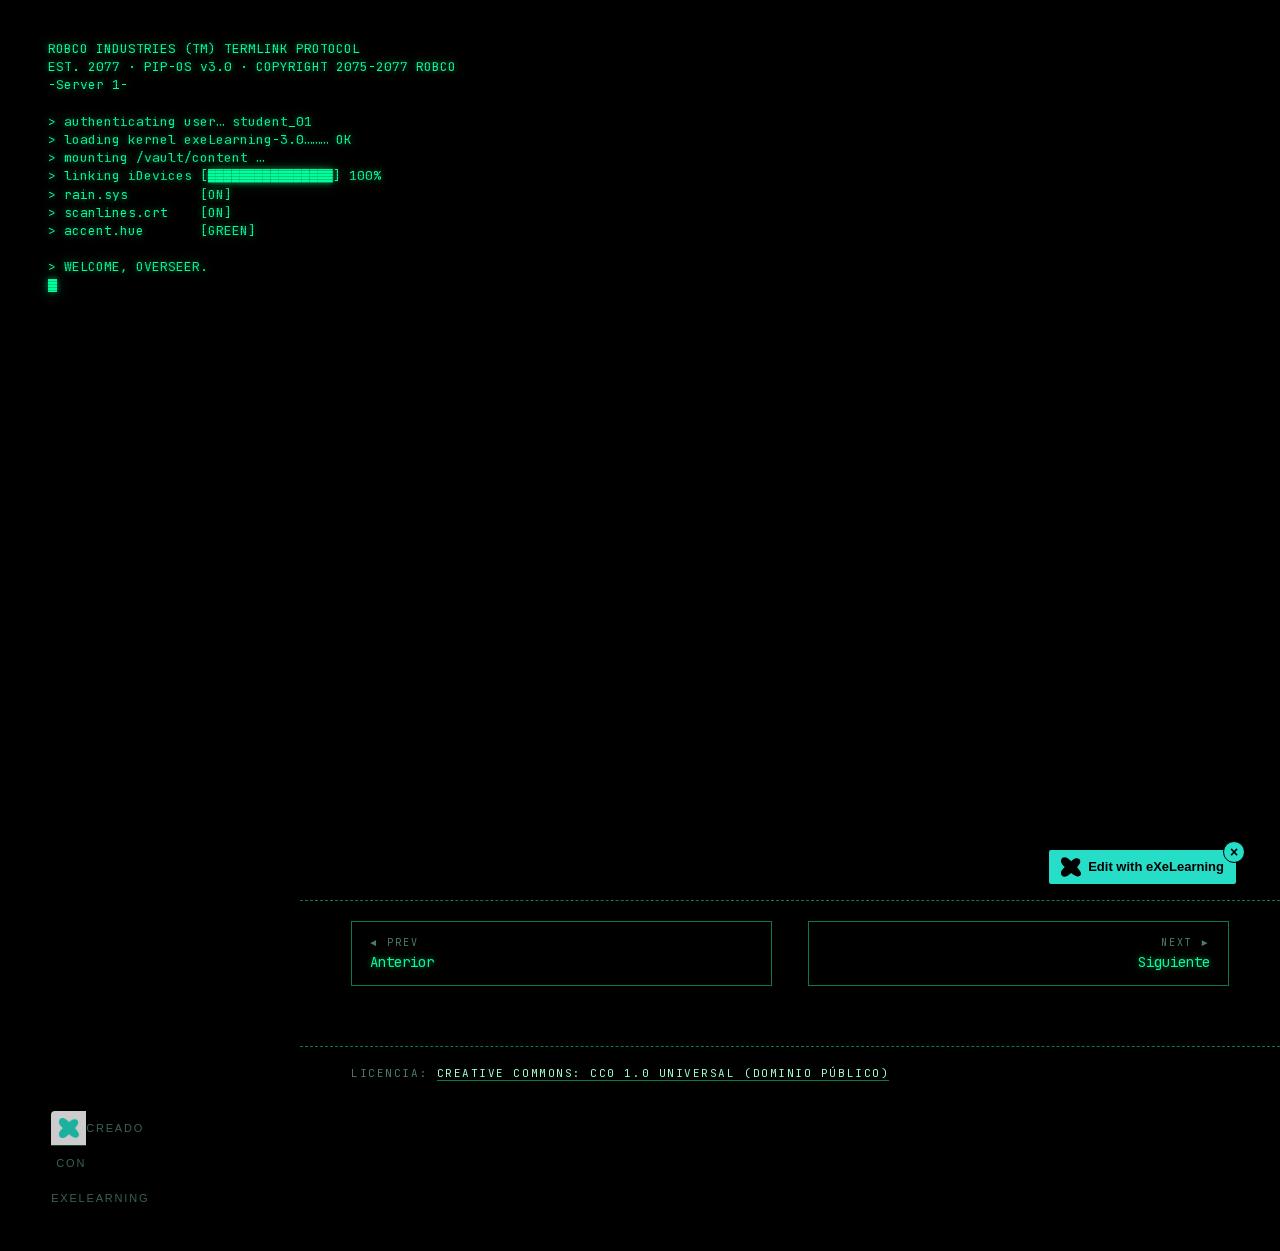
<file: html/evaporacion.html>
<!DOCTYPE html>
<html lang="es" id="exe-page-molm1mw6-851wk8qhh">
<head>
<meta charset="utf-8">
<meta name="generator" content="eXeLearning v0.0.0-alpha">
<meta name="viewport" content="width=device-width, initial-scale=1">
<link rel="license" type="text/html" href="https://creativecommons.org/publicdomain/zero/1.0/">
<title>Evaporación | El ciclo del agua · Hacker</title>
<link rel="icon" type="image/x-icon" href="../libs/favicon.ico">
<meta name="description" content="Recurso educativo de ejemplo sobre el ciclo del agua, presentado con el estilo retro Hacker.">
<script>document.querySelector("html").classList.add("js");</script><script src="../libs/jquery/jquery.min.js"> </script><script src="../libs/common_i18n.js"> </script><script src="../libs/common.js"> </script><script src="../libs/exe_export.js"> </script><script src="../search_index.js"> </script><script src="../libs/bootstrap/bootstrap.bundle.min.js"> </script><link rel="stylesheet" href="../libs/bootstrap/bootstrap.min.css">
<script src="../idevices/text/text.js"></script><link rel="stylesheet" href="../idevices/text/text.css">
<link rel="stylesheet" href="../content/css/base.css"><script src="../theme/style.js"> </script><link rel="stylesheet" href="../theme/style.css">
<script src="../edit-in-exelearning.js" defer></script>
</head>
<body class="exe-export exe-web-site">
<script>document.body.className+=" js"</script>
<div class="exe-content exe-export pre-js siteNav-hidden"><a href="#page-molm1mw6-851wk8qhh" id="skipNav">Skip to content</a> <nav id="siteNav">
<ul>
<li> <a href="../index.html" class="main-node no-ch">Inicio</a>
</li>
<li class="current-page-parent"> <a href="../html/el-ciclo-del-agua.html" class="daddy">El ciclo del agua</a>
<ul class="other-section">
<li class="active"> <a href="../html/evaporacion.html" class="active no-ch">Evaporación</a>
</li>
<li> <a href="../html/condensacion.html" class="no-ch">Condensación</a>
</li>
<li> <a href="../html/precipitacion.html" class="no-ch">Precipitación</a>
</li>
<li> <a href="../html/recogida.html" class="no-ch">Recogida</a>
</li>
</ul>
</li>
<li> <a href="../html/actividades.html" class="daddy">Actividades</a>
<ul class="other-section">
<li> <a href="../html/ordena-las-fases.html" class="no-ch">Ordena las fases</a>
</li>
<li> <a href="../html/verdadero-o-falso.html" class="no-ch">¿Verdadero o falso?</a>
</li>
</ul>
</li>
<li> <a href="../html/recursos.html" class="no-ch">Recursos</a>
</li>
<li> <a href="../html/creditos-y-descargas.html" class="no-ch">Créditos y descargas</a>
</li>
</ul>
</nav><main id="page-molm1mw6-851wk8qhh" class="page"> <div id="exe-client-search" data-block-order-string="Caja %e" data-no-results-string="Sin resultados.">
</div>
<header class="main-header"> <p class="page-counter"> <span class="page-counter-label">Página </span><span class="page-counter-content"> <strong class="page-counter-current-page">3</strong><span class="page-counter-sep">/</span><strong class="page-counter-total">11</strong></span></p>

<div class="package-header"><p class="package-title">El ciclo del agua · Hacker</p></div>
<div class="page-header"><h1 class="page-title">Evaporación</h1></div>
</header><div id="page-content-page-molm1mw6-851wk8qhh" class="page-content">
<article id="SP00000010" class="box">
<header class="box-head">
<div class="box-icon exe-icon">
<img src="../theme/icons/draw.svg" alt="">
</div>
<h1 class="box-title">El Sol pone el agua en marcha</h1>
<button class="box-toggle box-toggle-on" title="Toggle content">
<span>Toggle content</span>
</button></header>
<div class="box-content">
<div id="SP00000011" class="idevice_node text" data-idevice-path="../idevices/text/" data-idevice-type="text" data-idevice-component-type="json" data-idevice-json-data="{&quot;ideviceId&quot;:&quot;SP00000011&quot;}">
<div class="exe-text-template"><div class="textIdeviceContent"><div class="exe-text-activity"><div><figure style="text-align:center;margin:10px 0 18px;"><img src="../content/resources/SP00000011/03-evaporacion.png" alt="El Sol calienta el agua y la transforma en vapor" style="max-width:320px;width:100%;height:auto;image-rendering:pixelated;border:3px solid #D700D7;" /><figcaption style="font-family:'VT323',monospace;font-size:16px;color:#707078;margin-top:6px;">El Sol calienta el agua y la transforma en vapor</figcaption></figure><p>La <strong>evaporación</strong> es la primera fase del ciclo. El calor del Sol transforma el agua líquida de mares, ríos y lagos en <strong>vapor de agua</strong>, que asciende a la atmósfera.</p><p>Las plantas también aportan vapor mediante un proceso llamado <em>transpiración</em>. La suma de ambos se conoce como <strong>evapotranspiración</strong>.</p><p class="clearfix"> </p></div></div></div></div>
</div>
</div>
</article>
</div></main><div class="nav-buttons">
<a href="../html/el-ciclo-del-agua.html" title="Anterior" class="nav-button nav-button-left"><span>Anterior</span></a>
<a href="../html/condensacion.html" title="Siguiente" class="nav-button nav-button-right"><span>Siguiente</span></a>
</div>
<footer id="siteFooter"><div id="siteFooterContent"> <div id="packageLicense" class="cc cc-0"> <p> <span class="license-label">Licencia: </span><a href="https://creativecommons.org/publicdomain/zero/1.0/" class="license">Creative Commons: CC0 1.0 Universal (dominio público)</a></p>
</div>
</div></footer>
</div>
<p id="made-with-eXe"> <a href="https://exelearning.net/" target="_blank" rel="noopener"> <span>Creado con eXeLearning <span>(nueva ventana)</span></span></a></p>
</body>
</html>
</file>
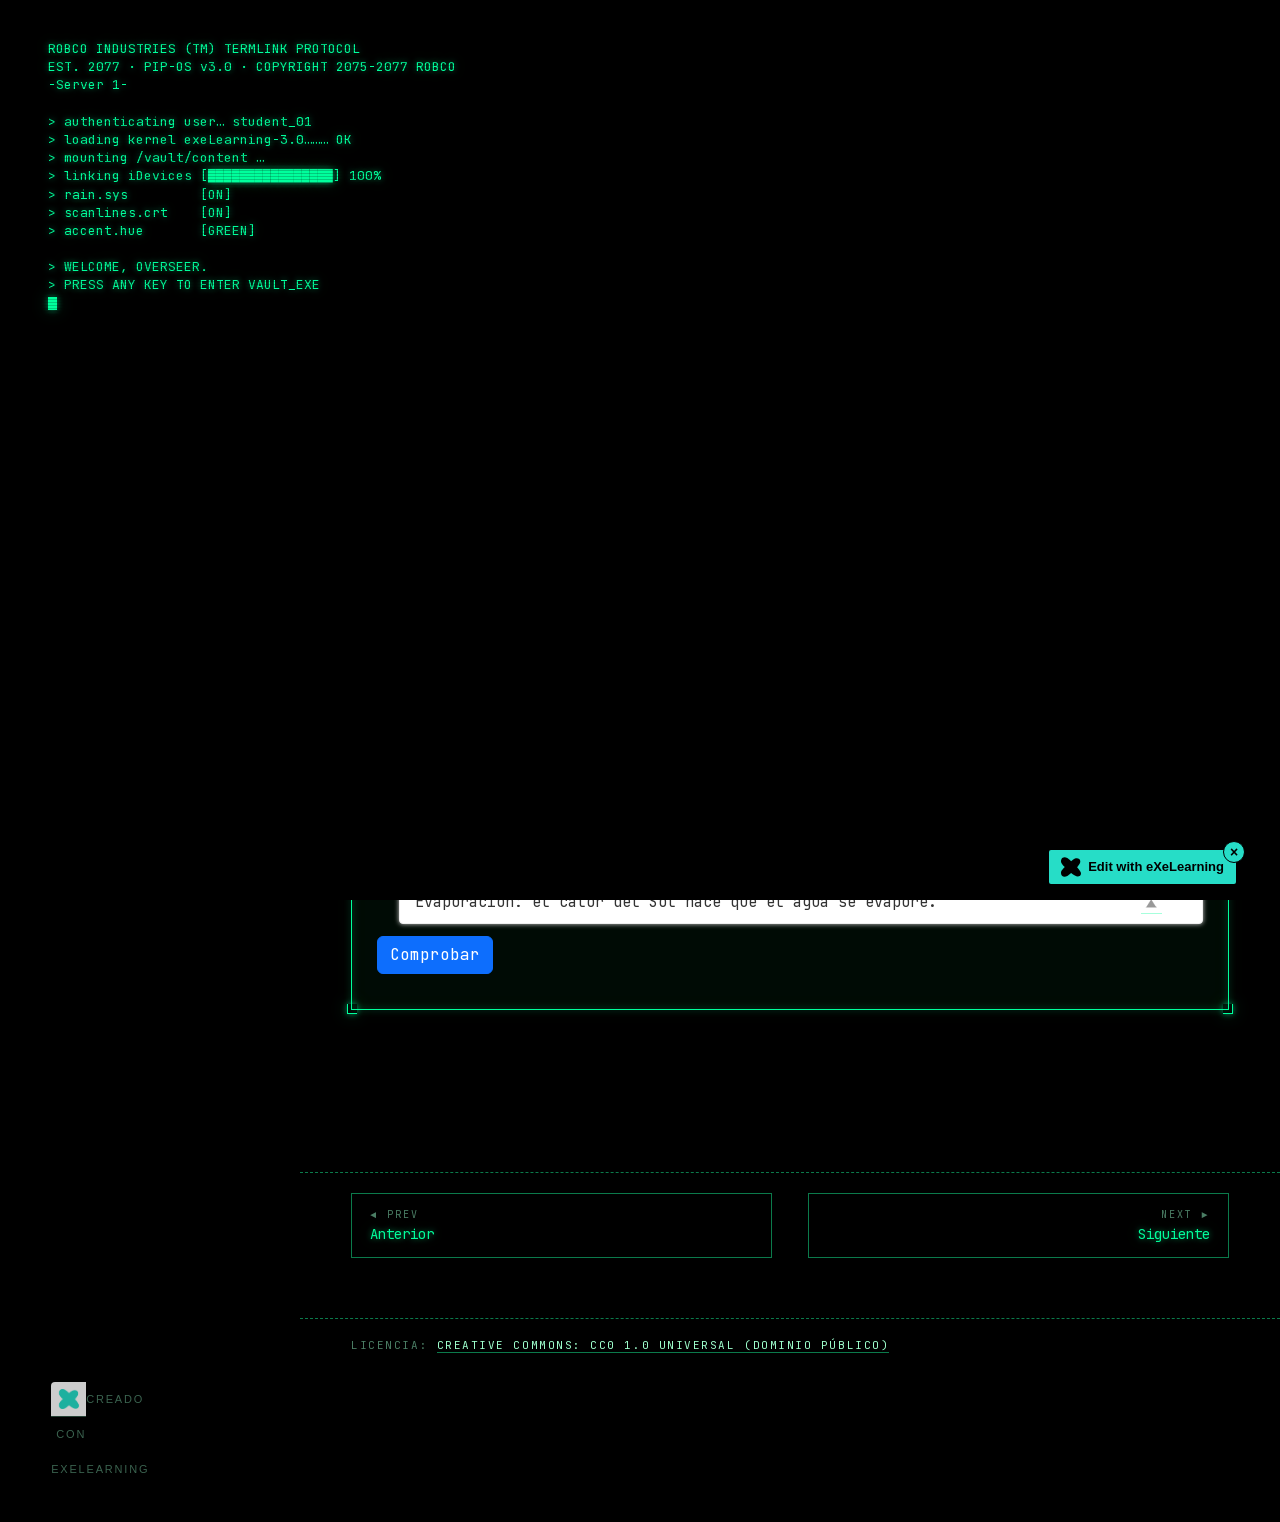
<file: html/ordena-las-fases.html>
<!DOCTYPE html>
<html lang="es" id="exe-page-molm1mw7-aopau75tf">
<head>
<meta charset="utf-8">
<meta name="generator" content="eXeLearning v0.0.0-alpha">
<meta name="viewport" content="width=device-width, initial-scale=1">
<link rel="license" type="text/html" href="https://creativecommons.org/publicdomain/zero/1.0/">
<title>Ordena las fases | El ciclo del agua · Hacker</title>
<link rel="icon" type="image/x-icon" href="../libs/favicon.ico">
<meta name="description" content="Recurso educativo de ejemplo sobre el ciclo del agua, presentado con el estilo retro Hacker.">
<script>document.querySelector("html").classList.add("js");</script><script src="../libs/jquery/jquery.min.js"> </script><script src="../libs/common_i18n.js"> </script><script src="../libs/common.js"> </script><script src="../libs/exe_export.js"> </script><script src="../search_index.js"> </script><script src="../libs/bootstrap/bootstrap.bundle.min.js"> </script><link rel="stylesheet" href="../libs/bootstrap/bootstrap.min.css">
<script src="../idevices/text/text.js"></script><link rel="stylesheet" href="../idevices/text/text.css">
<script src="../idevices/scrambled-list/scrambled-list.js"></script><link rel="stylesheet" href="../idevices/scrambled-list/scrambled-list.css">
<link rel="stylesheet" href="../content/css/base.css"><script src="../theme/style.js"> </script><link rel="stylesheet" href="../theme/style.css">
<script src="../edit-in-exelearning.js" defer></script>
</head>
<body class="exe-export exe-web-site">
<script>document.body.className+=" js"</script>
<div class="exe-content exe-export pre-js siteNav-hidden"><a href="#page-molm1mw7-aopau75tf" id="skipNav">Skip to content</a> <nav id="siteNav">
<ul>
<li> <a href="../index.html" class="main-node no-ch">Inicio</a>
</li>
<li> <a href="../html/el-ciclo-del-agua.html" class="daddy">El ciclo del agua</a>
<ul class="other-section">
<li> <a href="../html/evaporacion.html" class="no-ch">Evaporación</a>
</li>
<li> <a href="../html/condensacion.html" class="no-ch">Condensación</a>
</li>
<li> <a href="../html/precipitacion.html" class="no-ch">Precipitación</a>
</li>
<li> <a href="../html/recogida.html" class="no-ch">Recogida</a>
</li>
</ul>
</li>
<li class="current-page-parent"> <a href="../html/actividades.html" class="daddy">Actividades</a>
<ul class="other-section">
<li class="active"> <a href="../html/ordena-las-fases.html" class="active no-ch">Ordena las fases</a>
</li>
<li> <a href="../html/verdadero-o-falso.html" class="no-ch">¿Verdadero o falso?</a>
</li>
</ul>
</li>
<li> <a href="../html/recursos.html" class="no-ch">Recursos</a>
</li>
<li> <a href="../html/creditos-y-descargas.html" class="no-ch">Créditos y descargas</a>
</li>
</ul>
</nav><main id="page-molm1mw7-aopau75tf" class="page"> <div id="exe-client-search" data-block-order-string="Caja %e" data-no-results-string="Sin resultados.">
</div>
<header class="main-header"> <p class="page-counter"> <span class="page-counter-label">Página </span><span class="page-counter-content"> <strong class="page-counter-current-page">8</strong><span class="page-counter-sep">/</span><strong class="page-counter-total">11</strong></span></p>

<div class="package-header"><p class="package-title">El ciclo del agua · Hacker</p></div>
<div class="page-header"><h1 class="page-title">Ordena las fases</h1></div>
</header><div id="page-content-page-molm1mw7-aopau75tf" class="page-content">
<article id="SP00000025" class="box">
<header class="box-head">
<div class="box-icon exe-icon">
<img src="../theme/icons/pieces.svg" alt="">
</div>
<h1 class="box-title">Cómo se hace</h1>
<button class="box-toggle box-toggle-on" title="Toggle content">
<span>Toggle content</span>
</button></header>
<div class="box-content">
<div id="SP00000026" class="idevice_node text" data-idevice-path="../idevices/text/" data-idevice-type="text" data-idevice-component-type="json" data-idevice-json-data="{&quot;ideviceId&quot;:&quot;SP00000026&quot;}">
<div class="exe-text-template"><div class="textIdeviceContent"><div class="exe-text-activity"><div><figure style="text-align:center;margin:10px 0 18px;"><img src="../content/resources/SP00000026/08-ordena-las-fases.png" alt="Ordena las cuatro fases del ciclo" style="max-width:320px;width:100%;height:auto;image-rendering:pixelated;border:3px solid #D700D7;" /><figcaption style="font-family:'VT323',monospace;font-size:16px;color:#707078;margin-top:6px;">Ordena las cuatro fases del ciclo</figcaption></figure><p>Arrastra cada paso hasta dejar las fases en el <strong>orden natural</strong> en el que se producen.</p><p class="clearfix"> </p></div></div></div></div>
</div>
</div>
</article><article id="SP00000027" class="box">
<header class="box-head">
<div class="box-icon exe-icon">
<img src="../theme/icons/pieces.svg" alt="">
</div>
<h1 class="box-title">Ordena las fases del ciclo</h1>
<button class="box-toggle box-toggle-on" title="Toggle content">
<span>Toggle content</span>
</button></header>
<div class="box-content">
<div id="SP00000028" class="idevice_node scrambled-list" data-idevice-path="../idevices/scrambled-list/" data-idevice-type="scrambled-list" data-idevice-component-type="json" data-idevice-json-data="{&quot;typeGame&quot;:&quot;ScrambledList&quot;,&quot;instructions&quot;:&quot;&lt;p&gt;Coloca las fases del ciclo del agua en su orden correcto.&lt;/p&gt;&quot;,&quot;textAfter&quot;:&quot;&quot;,&quot;afterElement&quot;:&quot;&quot;,&quot;options&quot;:[&quot;Evaporación: el calor del Sol hace que el agua se evapore.&quot;,&quot;Condensación: el vapor sube y se condensa formando nubes.&quot;,&quot;Precipitación: el agua vuelve a caer como lluvia o nieve.&quot;,&quot;Recogida: el agua se acumula en ríos, lagos y océanos.&quot;],&quot;time&quot;:0,&quot;buttonText&quot;:&quot;Comprobar&quot;,&quot;rightText&quot;:&quot;¡Correcto!&quot;,&quot;wrongText&quot;:&quot;Aún no. El orden correcto es:&quot;,&quot;isScorm&quot;:0,&quot;textButtonScorm&quot;:&quot;Guardar puntuación&quot;,&quot;repeatActivity&quot;:true,&quot;weighted&quot;:100,&quot;evaluation&quot;:true,&quot;evaluationID&quot;:&quot;98765&quot;,&quot;main&quot;:&quot;slSP00000028&quot;}" data-idevice-template="scrambled-list.html">
<div class="exe-sortableList" id="slSP00000028" scorm=false><div class="game-evaluation-ids js-hidden" data-id="SP00000028" data-evaluationid="98765"></div><div class="exe-sortableList-instructions"><p>Coloca las fases del ciclo del agua en su orden correcto.</p></div><ul class="exe-sortableList-list"><li>Evaporación: el calor del Sol hace que el agua se evapore.</li><li>Condensación: el vapor sube y se condensa formando nubes.</li><li>Precipitación: el agua vuelve a caer como lluvia o nieve.</li><li>Recogida: el agua se acumula en ríos, lagos y océanos.</li></ul><div style="display:none"><p class="exe-sortableList-buttonText">Comprobar</p><p class="exe-sortableList-rightText">¡Correcto!</p><p class="exe-sortableList-wrongText">Aún no. El orden correcto es:</p></div><div class="exe-scorm-message"></div></div>
</div>
</div>
</article>
</div></main><div class="nav-buttons">
<a href="../html/actividades.html" title="Anterior" class="nav-button nav-button-left"><span>Anterior</span></a>
<a href="../html/verdadero-o-falso.html" title="Siguiente" class="nav-button nav-button-right"><span>Siguiente</span></a>
</div>
<footer id="siteFooter"><div id="siteFooterContent"> <div id="packageLicense" class="cc cc-0"> <p> <span class="license-label">Licencia: </span><a href="https://creativecommons.org/publicdomain/zero/1.0/" class="license">Creative Commons: CC0 1.0 Universal (dominio público)</a></p>
</div>
</div></footer>
</div>
<p id="made-with-eXe"> <a href="https://exelearning.net/" target="_blank" rel="noopener"> <span>Creado con eXeLearning <span>(nueva ventana)</span></span></a></p>
</body>
</html>
</file>
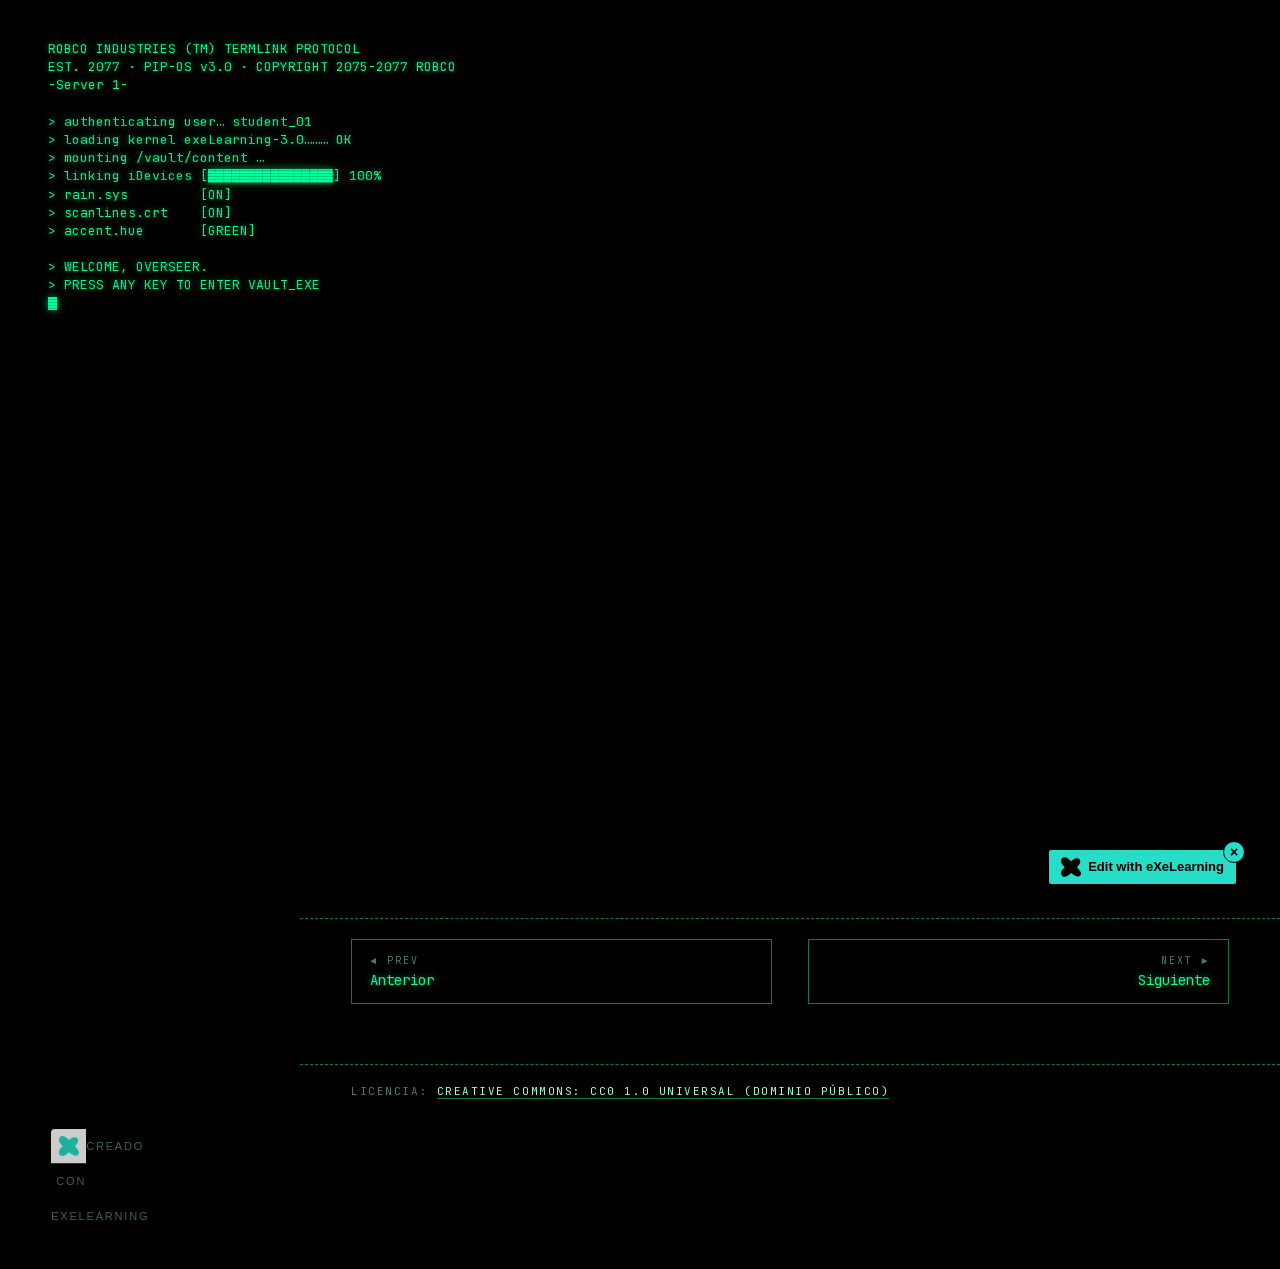
<file: html/precipitacion.html>
<!DOCTYPE html>
<html lang="es" id="exe-page-molm1mw6-rv82c3bbf">
<head>
<meta charset="utf-8">
<meta name="generator" content="eXeLearning v0.0.0-alpha">
<meta name="viewport" content="width=device-width, initial-scale=1">
<link rel="license" type="text/html" href="https://creativecommons.org/publicdomain/zero/1.0/">
<title>Precipitación | El ciclo del agua · Hacker</title>
<link rel="icon" type="image/x-icon" href="../libs/favicon.ico">
<meta name="description" content="Recurso educativo de ejemplo sobre el ciclo del agua, presentado con el estilo retro Hacker.">
<script>document.querySelector("html").classList.add("js");</script><script src="../libs/jquery/jquery.min.js"> </script><script src="../libs/common_i18n.js"> </script><script src="../libs/common.js"> </script><script src="../libs/exe_export.js"> </script><script src="../search_index.js"> </script><script src="../libs/bootstrap/bootstrap.bundle.min.js"> </script><link rel="stylesheet" href="../libs/bootstrap/bootstrap.min.css">
<script src="../idevices/text/text.js"></script><link rel="stylesheet" href="../idevices/text/text.css">
<link rel="stylesheet" href="../content/css/base.css"><script src="../theme/style.js"> </script><link rel="stylesheet" href="../theme/style.css">
<script src="../edit-in-exelearning.js" defer></script>
</head>
<body class="exe-export exe-web-site">
<script>document.body.className+=" js"</script>
<div class="exe-content exe-export pre-js siteNav-hidden"><a href="#page-molm1mw6-rv82c3bbf" id="skipNav">Skip to content</a> <nav id="siteNav">
<ul>
<li> <a href="../index.html" class="main-node no-ch">Inicio</a>
</li>
<li class="current-page-parent"> <a href="../html/el-ciclo-del-agua.html" class="daddy">El ciclo del agua</a>
<ul class="other-section">
<li> <a href="../html/evaporacion.html" class="no-ch">Evaporación</a>
</li>
<li> <a href="../html/condensacion.html" class="no-ch">Condensación</a>
</li>
<li class="active"> <a href="../html/precipitacion.html" class="active no-ch">Precipitación</a>
</li>
<li> <a href="../html/recogida.html" class="no-ch">Recogida</a>
</li>
</ul>
</li>
<li> <a href="../html/actividades.html" class="daddy">Actividades</a>
<ul class="other-section">
<li> <a href="../html/ordena-las-fases.html" class="no-ch">Ordena las fases</a>
</li>
<li> <a href="../html/verdadero-o-falso.html" class="no-ch">¿Verdadero o falso?</a>
</li>
</ul>
</li>
<li> <a href="../html/recursos.html" class="no-ch">Recursos</a>
</li>
<li> <a href="../html/creditos-y-descargas.html" class="no-ch">Créditos y descargas</a>
</li>
</ul>
</nav><main id="page-molm1mw6-rv82c3bbf" class="page"> <div id="exe-client-search" data-block-order-string="Caja %e" data-no-results-string="Sin resultados.">
</div>
<header class="main-header"> <p class="page-counter"> <span class="page-counter-label">Página </span><span class="page-counter-content"> <strong class="page-counter-current-page">5</strong><span class="page-counter-sep">/</span><strong class="page-counter-total">11</strong></span></p>

<div class="package-header"><p class="package-title">El ciclo del agua · Hacker</p></div>
<div class="page-header"><h1 class="page-title">Precipitación</h1></div>
</header><div id="page-content-page-molm1mw6-rv82c3bbf" class="page-content">
<article id="SP00000016" class="box">
<header class="box-head">
<div class="box-icon exe-icon">
<img src="../theme/icons/draw.svg" alt="">
</div>
<h1 class="box-title">Lluvia, nieve y granizo</h1>
<button class="box-toggle box-toggle-on" title="Toggle content">
<span>Toggle content</span>
</button></header>
<div class="box-content">
<div id="SP00000017" class="idevice_node text" data-idevice-path="../idevices/text/" data-idevice-type="text" data-idevice-component-type="json" data-idevice-json-data="{&quot;ideviceId&quot;:&quot;SP00000017&quot;}">
<div class="exe-text-template"><div class="textIdeviceContent"><div class="exe-text-activity"><div><figure style="text-align:center;margin:10px 0 18px;"><img src="../content/resources/SP00000017/05-precipitacion.png" alt="Lluvia, nieve y granizo caen desde las nubes" style="max-width:320px;width:100%;height:auto;image-rendering:pixelated;border:3px solid #D700D7;" /><figcaption style="font-family:'VT323',monospace;font-size:16px;color:#707078;margin-top:6px;">Lluvia, nieve y granizo caen desde las nubes</figcaption></figure><p>La <strong>precipitación</strong> es la caída del agua desde las nubes hasta la superficie terrestre. Puede adoptar forma de:</p><ul><li><strong>Lluvia</strong>, si las gotas caen líquidas.</li><li><strong>Nieve</strong>, si se congelan formando cristales.</li><li><strong>Granizo</strong>, si se forman bolitas de hielo.</li></ul><p>En regiones frías, buena parte del agua queda almacenada en <em>glaciares</em> y neveros durante siglos.</p><p class="clearfix"> </p></div></div></div></div>
</div>
</div>
</article>
</div></main><div class="nav-buttons">
<a href="../html/condensacion.html" title="Anterior" class="nav-button nav-button-left"><span>Anterior</span></a>
<a href="../html/recogida.html" title="Siguiente" class="nav-button nav-button-right"><span>Siguiente</span></a>
</div>
<footer id="siteFooter"><div id="siteFooterContent"> <div id="packageLicense" class="cc cc-0"> <p> <span class="license-label">Licencia: </span><a href="https://creativecommons.org/publicdomain/zero/1.0/" class="license">Creative Commons: CC0 1.0 Universal (dominio público)</a></p>
</div>
</div></footer>
</div>
<p id="made-with-eXe"> <a href="https://exelearning.net/" target="_blank" rel="noopener"> <span>Creado con eXeLearning <span>(nueva ventana)</span></span></a></p>
</body>
</html>
</file>
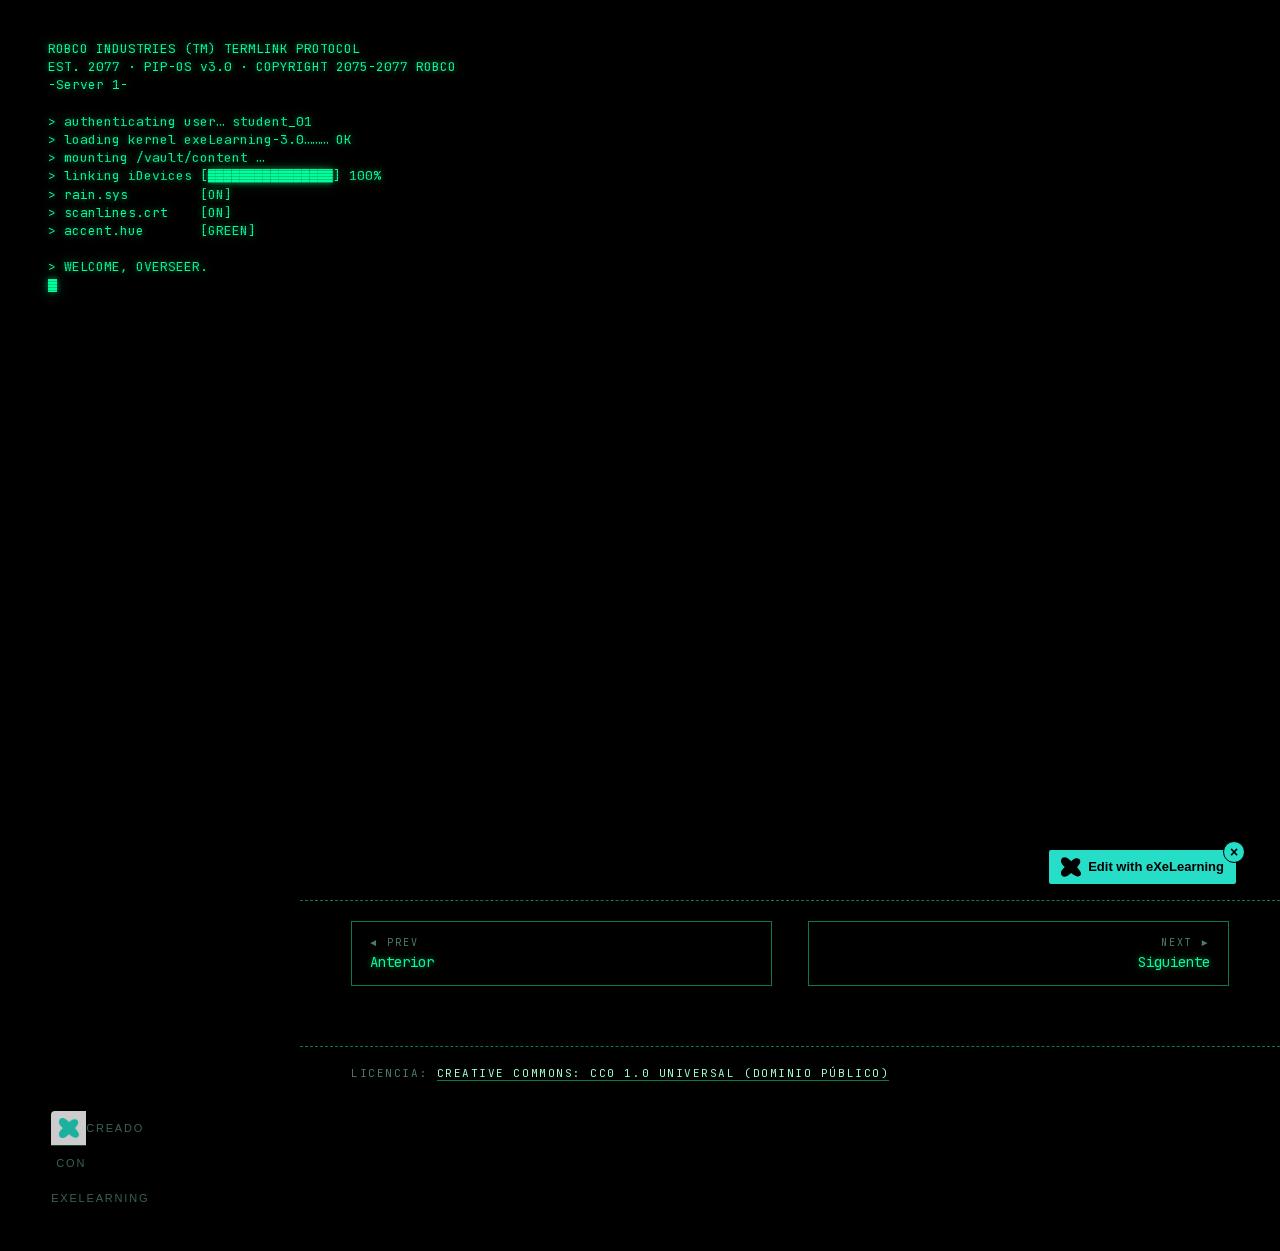
<file: html/recogida.html>
<!DOCTYPE html>
<html lang="es" id="exe-page-molm1mw6-kb4pkcsci">
<head>
<meta charset="utf-8">
<meta name="generator" content="eXeLearning v0.0.0-alpha">
<meta name="viewport" content="width=device-width, initial-scale=1">
<link rel="license" type="text/html" href="https://creativecommons.org/publicdomain/zero/1.0/">
<title>Recogida | El ciclo del agua · Hacker</title>
<link rel="icon" type="image/x-icon" href="../libs/favicon.ico">
<meta name="description" content="Recurso educativo de ejemplo sobre el ciclo del agua, presentado con el estilo retro Hacker.">
<script>document.querySelector("html").classList.add("js");</script><script src="../libs/jquery/jquery.min.js"> </script><script src="../libs/common_i18n.js"> </script><script src="../libs/common.js"> </script><script src="../libs/exe_export.js"> </script><script src="../search_index.js"> </script><script src="../libs/bootstrap/bootstrap.bundle.min.js"> </script><link rel="stylesheet" href="../libs/bootstrap/bootstrap.min.css">
<script src="../idevices/text/text.js"></script><link rel="stylesheet" href="../idevices/text/text.css">
<link rel="stylesheet" href="../content/css/base.css"><script src="../theme/style.js"> </script><link rel="stylesheet" href="../theme/style.css">
<script src="../edit-in-exelearning.js" defer></script>
</head>
<body class="exe-export exe-web-site">
<script>document.body.className+=" js"</script>
<div class="exe-content exe-export pre-js siteNav-hidden"><a href="#page-molm1mw6-kb4pkcsci" id="skipNav">Skip to content</a> <nav id="siteNav">
<ul>
<li> <a href="../index.html" class="main-node no-ch">Inicio</a>
</li>
<li class="current-page-parent"> <a href="../html/el-ciclo-del-agua.html" class="daddy">El ciclo del agua</a>
<ul class="other-section">
<li> <a href="../html/evaporacion.html" class="no-ch">Evaporación</a>
</li>
<li> <a href="../html/condensacion.html" class="no-ch">Condensación</a>
</li>
<li> <a href="../html/precipitacion.html" class="no-ch">Precipitación</a>
</li>
<li class="active"> <a href="../html/recogida.html" class="active no-ch">Recogida</a>
</li>
</ul>
</li>
<li> <a href="../html/actividades.html" class="daddy">Actividades</a>
<ul class="other-section">
<li> <a href="../html/ordena-las-fases.html" class="no-ch">Ordena las fases</a>
</li>
<li> <a href="../html/verdadero-o-falso.html" class="no-ch">¿Verdadero o falso?</a>
</li>
</ul>
</li>
<li> <a href="../html/recursos.html" class="no-ch">Recursos</a>
</li>
<li> <a href="../html/creditos-y-descargas.html" class="no-ch">Créditos y descargas</a>
</li>
</ul>
</nav><main id="page-molm1mw6-kb4pkcsci" class="page"> <div id="exe-client-search" data-block-order-string="Caja %e" data-no-results-string="Sin resultados.">
</div>
<header class="main-header"> <p class="page-counter"> <span class="page-counter-label">Página </span><span class="page-counter-content"> <strong class="page-counter-current-page">6</strong><span class="page-counter-sep">/</span><strong class="page-counter-total">11</strong></span></p>

<div class="package-header"><p class="package-title">El ciclo del agua · Hacker</p></div>
<div class="page-header"><h1 class="page-title">Recogida</h1></div>
</header><div id="page-content-page-molm1mw6-kb4pkcsci" class="page-content">
<article id="SP00000019" class="box">
<header class="box-head">
<div class="box-icon exe-icon">
<img src="../theme/icons/draw.svg" alt="">
</div>
<h1 class="box-title">El agua vuelve al mar</h1>
<button class="box-toggle box-toggle-on" title="Toggle content">
<span>Toggle content</span>
</button></header>
<div class="box-content">
<div id="SP00000020" class="idevice_node text" data-idevice-path="../idevices/text/" data-idevice-type="text" data-idevice-component-type="json" data-idevice-json-data="{&quot;ideviceId&quot;:&quot;SP00000020&quot;}">
<div class="exe-text-template"><div class="textIdeviceContent"><div class="exe-text-activity"><div><figure style="text-align:center;margin:10px 0 18px;"><img src="../content/resources/SP00000020/06-recogida.png" alt="Ríos, lagos y océanos recogen el agua que vuelve" style="max-width:320px;width:100%;height:auto;image-rendering:pixelated;border:3px solid #D700D7;" /><figcaption style="font-family:'VT323',monospace;font-size:16px;color:#707078;margin-top:6px;">Ríos, lagos y océanos recogen el agua que vuelve</figcaption></figure><p>El agua de lluvia y nieve fluye por la superficie formando arroyos, ríos y embalses. Parte se filtra en el terreno creando <strong>acuíferos</strong> subterráneos.</p><p>Tarde o temprano, toda esa agua regresa al océano y el ciclo vuelve a comenzar.</p><p><em>Y así, gota a gota, el agua ha estado circulando por la Tierra desde hace miles de millones de años.</em></p><p class="clearfix"> </p></div></div></div></div>
</div>
</div>
</article>
</div></main><div class="nav-buttons">
<a href="../html/precipitacion.html" title="Anterior" class="nav-button nav-button-left"><span>Anterior</span></a>
<a href="../html/actividades.html" title="Siguiente" class="nav-button nav-button-right"><span>Siguiente</span></a>
</div>
<footer id="siteFooter"><div id="siteFooterContent"> <div id="packageLicense" class="cc cc-0"> <p> <span class="license-label">Licencia: </span><a href="https://creativecommons.org/publicdomain/zero/1.0/" class="license">Creative Commons: CC0 1.0 Universal (dominio público)</a></p>
</div>
</div></footer>
</div>
<p id="made-with-eXe"> <a href="https://exelearning.net/" target="_blank" rel="noopener"> <span>Creado con eXeLearning <span>(nueva ventana)</span></span></a></p>
</body>
</html>
</file>
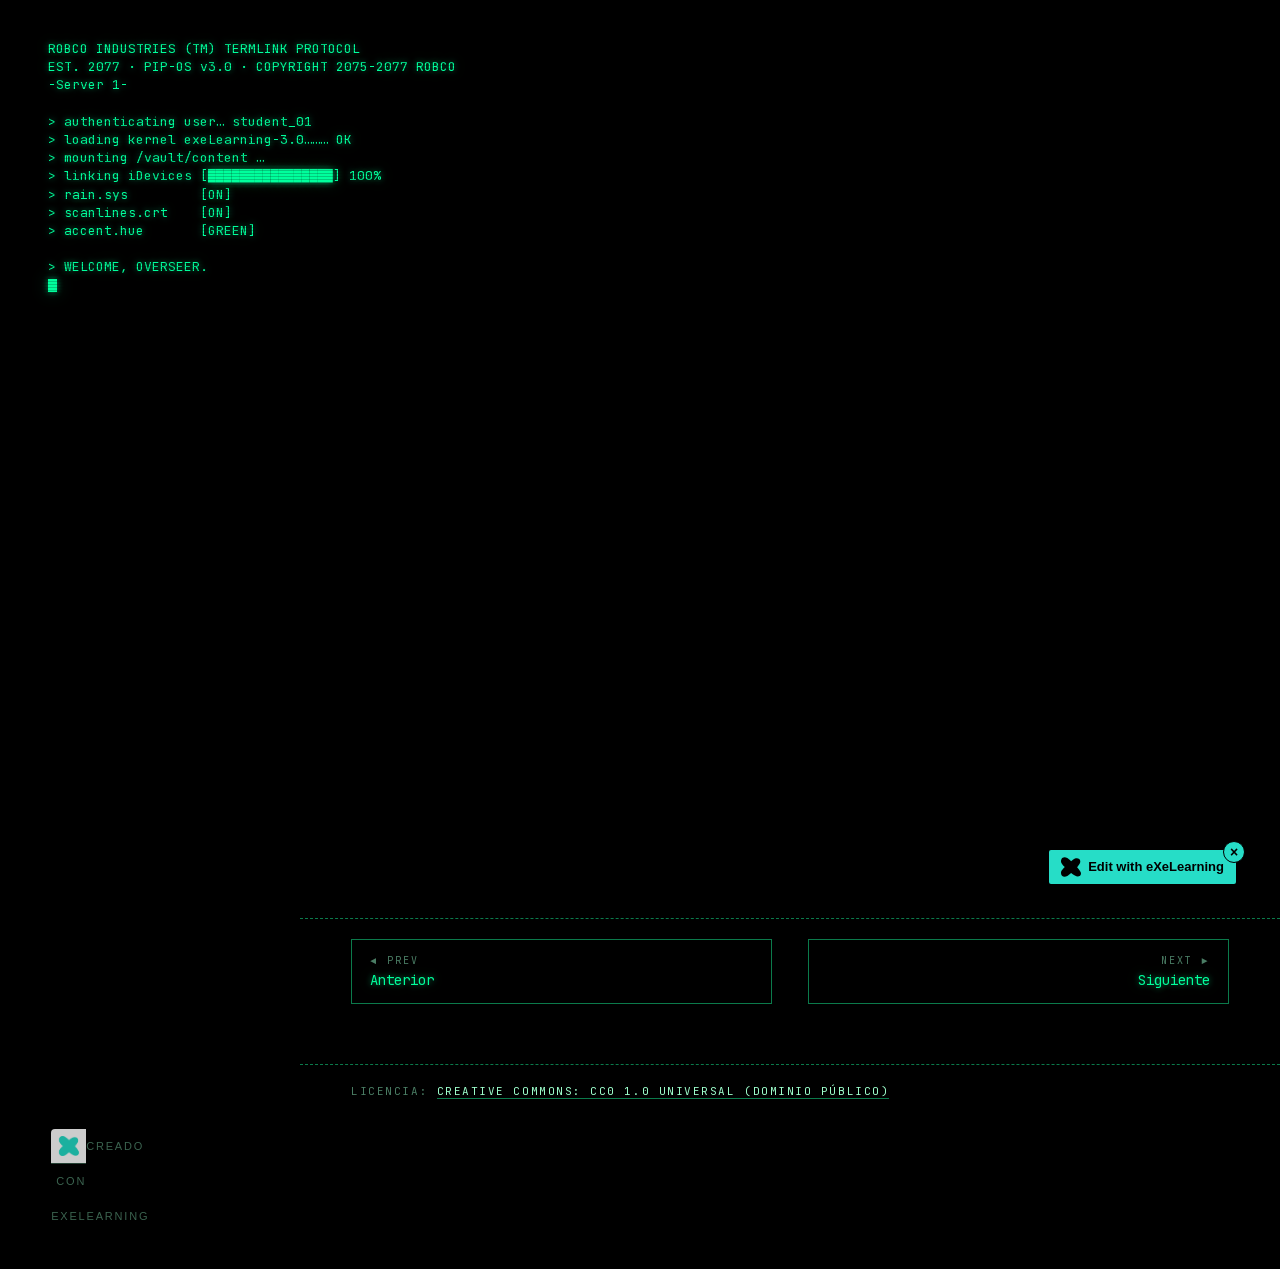
<file: html/recursos.html>
<!DOCTYPE html>
<html lang="es" id="exe-page-molm1mw7-qsgv02gpd">
<head>
<meta charset="utf-8">
<meta name="generator" content="eXeLearning v0.0.0-alpha">
<meta name="viewport" content="width=device-width, initial-scale=1">
<link rel="license" type="text/html" href="https://creativecommons.org/publicdomain/zero/1.0/">
<title>Recursos | El ciclo del agua · Hacker</title>
<link rel="icon" type="image/x-icon" href="../libs/favicon.ico">
<meta name="description" content="Recurso educativo de ejemplo sobre el ciclo del agua, presentado con el estilo retro Hacker.">
<script>document.querySelector("html").classList.add("js");</script><script src="../libs/jquery/jquery.min.js"> </script><script src="../libs/common_i18n.js"> </script><script src="../libs/common.js"> </script><script src="../libs/exe_export.js"> </script><script src="../search_index.js"> </script><script src="../libs/bootstrap/bootstrap.bundle.min.js"> </script><link rel="stylesheet" href="../libs/bootstrap/bootstrap.min.css">
<script src="../idevices/text/text.js"></script><link rel="stylesheet" href="../idevices/text/text.css">
<link rel="stylesheet" href="../content/css/base.css"><script src="../theme/style.js"> </script><link rel="stylesheet" href="../theme/style.css">
<script src="../edit-in-exelearning.js" defer></script>
</head>
<body class="exe-export exe-web-site">
<script>document.body.className+=" js"</script>
<div class="exe-content exe-export pre-js siteNav-hidden"><a href="#page-molm1mw7-qsgv02gpd" id="skipNav">Skip to content</a> <nav id="siteNav">
<ul>
<li> <a href="../index.html" class="main-node no-ch">Inicio</a>
</li>
<li> <a href="../html/el-ciclo-del-agua.html" class="daddy">El ciclo del agua</a>
<ul class="other-section">
<li> <a href="../html/evaporacion.html" class="no-ch">Evaporación</a>
</li>
<li> <a href="../html/condensacion.html" class="no-ch">Condensación</a>
</li>
<li> <a href="../html/precipitacion.html" class="no-ch">Precipitación</a>
</li>
<li> <a href="../html/recogida.html" class="no-ch">Recogida</a>
</li>
</ul>
</li>
<li> <a href="../html/actividades.html" class="daddy">Actividades</a>
<ul class="other-section">
<li> <a href="../html/ordena-las-fases.html" class="no-ch">Ordena las fases</a>
</li>
<li> <a href="../html/verdadero-o-falso.html" class="no-ch">¿Verdadero o falso?</a>
</li>
</ul>
</li>
<li class="active"> <a href="../html/recursos.html" class="active no-ch">Recursos</a>
</li>
<li> <a href="../html/creditos-y-descargas.html" class="no-ch">Créditos y descargas</a>
</li>
</ul>
</nav><main id="page-molm1mw7-qsgv02gpd" class="page"> <div id="exe-client-search" data-block-order-string="Caja %e" data-no-results-string="Sin resultados.">
</div>
<header class="main-header"> <p class="page-counter"> <span class="page-counter-label">Página </span><span class="page-counter-content"> <strong class="page-counter-current-page">10</strong><span class="page-counter-sep">/</span><strong class="page-counter-total">11</strong></span></p>

<div class="package-header"><p class="package-title">El ciclo del agua · Hacker</p></div>
<div class="page-header"><h1 class="page-title">Recursos</h1></div>
</header><div id="page-content-page-molm1mw7-qsgv02gpd" class="page-content">
<article id="SP00000035" class="box">
<header class="box-head">
<div class="box-icon exe-icon">
<img src="../theme/icons/book.svg" alt="">
</div>
<h1 class="box-title">Para saber más</h1>
<button class="box-toggle box-toggle-on" title="Toggle content">
<span>Toggle content</span>
</button></header>
<div class="box-content">
<div id="SP00000036" class="idevice_node text" data-idevice-path="../idevices/text/" data-idevice-type="text" data-idevice-component-type="json" data-idevice-json-data="{&quot;ideviceId&quot;:&quot;SP00000036&quot;}">
<div class="exe-text-template"><div class="textIdeviceContent"><div class="exe-text-activity"><div><figure style="text-align:center;margin:10px 0 18px;"><img src="../content/resources/SP00000036/10-recursos.png" alt="Enlaces para seguir aprendiendo" style="max-width:320px;width:100%;height:auto;image-rendering:pixelated;border:3px solid #D700D7;" /><figcaption style="font-family:'VT323',monospace;font-size:16px;color:#707078;margin-top:6px;">Enlaces para seguir aprendiendo</figcaption></figure><p>Estos recursos te ayudarán a profundizar en el ciclo del agua:</p>
        <ul>
          <li><a href="https://es.wikipedia.org/wiki/Ciclo_hidrol%C3%B3gico" target="_blank" rel="noopener">Wikipedia · Ciclo hidrológico</a></li>
          <li><a href="https://www.juntadeandalucia.es/educacion/permanente/materiales/" target="_blank" rel="noopener">Materiales de educación permanente</a></li>
          <li><a href="https://exelearning.net/" target="_blank" rel="noopener">exelearning.net</a> — la herramienta con la que se ha creado este recurso</li>
        </ul>
        <p><em>Licencia: CC0 1.0 Universal (dominio público). Puedes reutilizar y modificar este material sin restricciones de derechos de autor.</em></p><p class="clearfix"> </p></div></div></div></div>
</div>
</div>
</article>
</div></main><div class="nav-buttons">
<a href="../html/verdadero-o-falso.html" title="Anterior" class="nav-button nav-button-left"><span>Anterior</span></a>
<a href="../html/creditos-y-descargas.html" title="Siguiente" class="nav-button nav-button-right"><span>Siguiente</span></a>
</div>
<footer id="siteFooter"><div id="siteFooterContent"> <div id="packageLicense" class="cc cc-0"> <p> <span class="license-label">Licencia: </span><a href="https://creativecommons.org/publicdomain/zero/1.0/" class="license">Creative Commons: CC0 1.0 Universal (dominio público)</a></p>
</div>
</div></footer>
</div>
<p id="made-with-eXe"> <a href="https://exelearning.net/" target="_blank" rel="noopener"> <span>Creado con eXeLearning <span>(nueva ventana)</span></span></a></p>
</body>
</html>
</file>
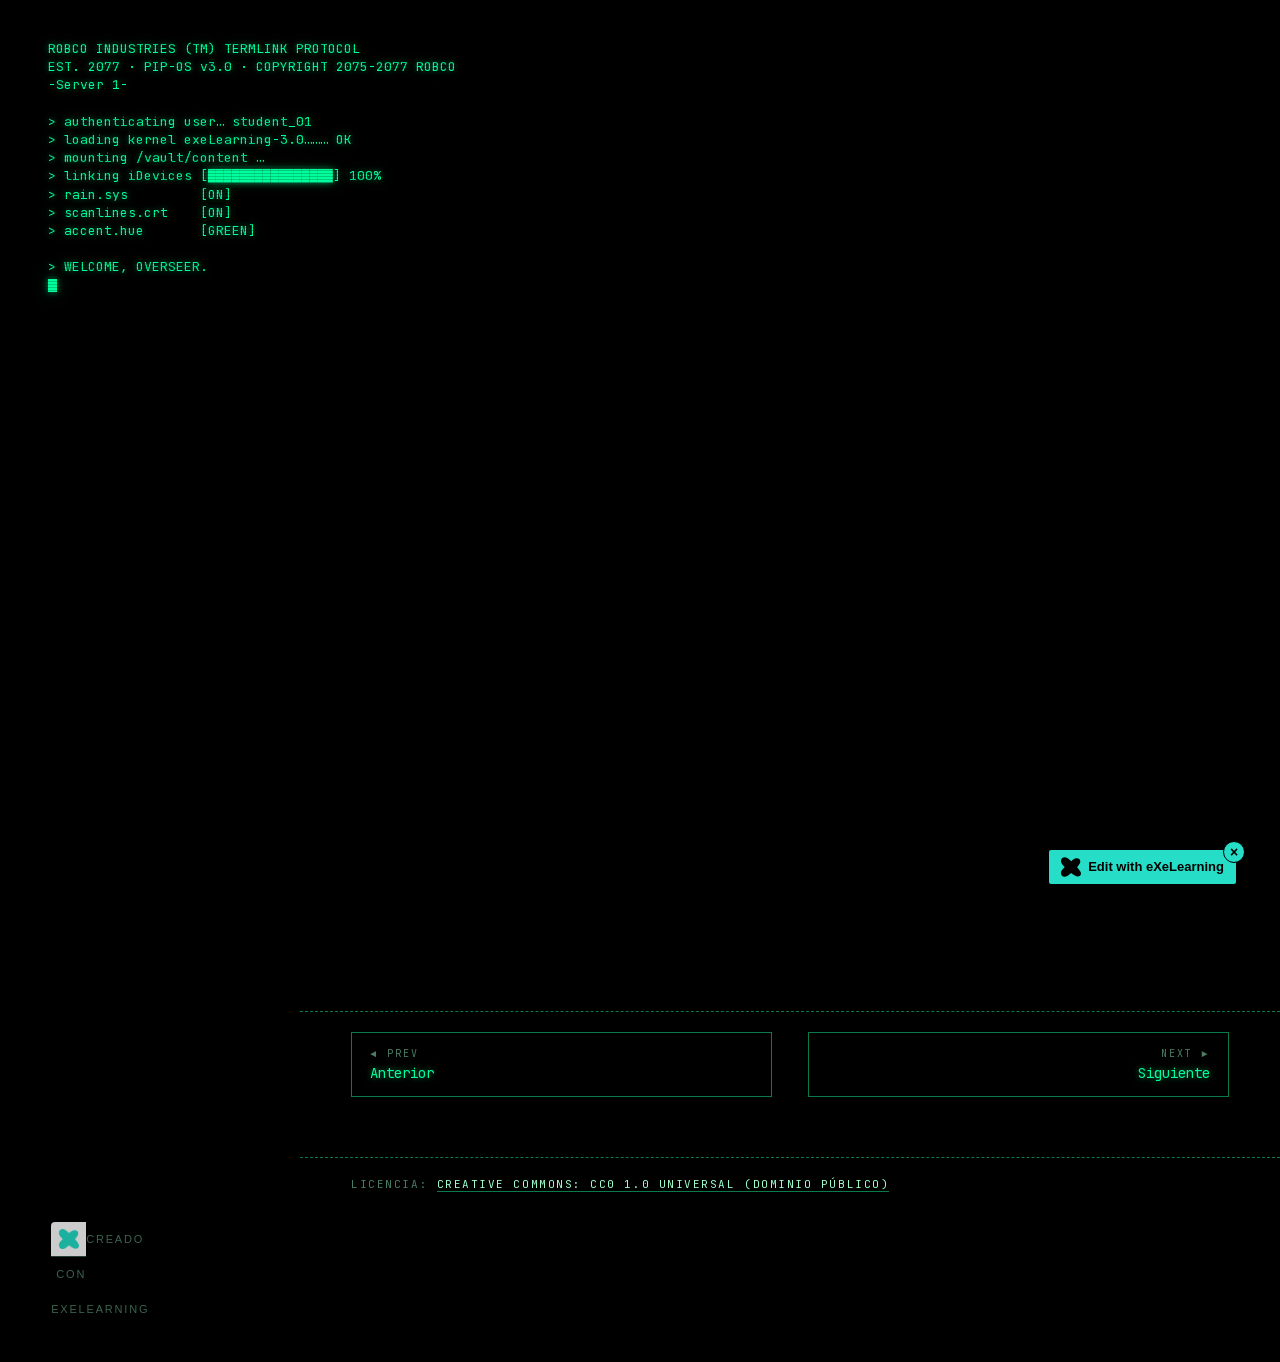
<file: html/verdadero-o-falso.html>
<!DOCTYPE html>
<html lang="es" id="exe-page-molm1mw7-uyyvz1vry">
<head>
<meta charset="utf-8">
<meta name="generator" content="eXeLearning v0.0.0-alpha">
<meta name="viewport" content="width=device-width, initial-scale=1">
<link rel="license" type="text/html" href="https://creativecommons.org/publicdomain/zero/1.0/">
<title>¿Verdadero o falso? | El ciclo del agua · Hacker</title>
<link rel="icon" type="image/x-icon" href="../libs/favicon.ico">
<meta name="description" content="Recurso educativo de ejemplo sobre el ciclo del agua, presentado con el estilo retro Hacker.">
<script>document.querySelector("html").classList.add("js");</script><script src="../libs/jquery/jquery.min.js"> </script><script src="../libs/common_i18n.js"> </script><script src="../libs/common.js"> </script><script src="../libs/exe_export.js"> </script><script src="../search_index.js"> </script><script src="../libs/bootstrap/bootstrap.bundle.min.js"> </script><link rel="stylesheet" href="../libs/bootstrap/bootstrap.min.css">
<script src="../idevices/text/text.js"></script><link rel="stylesheet" href="../idevices/text/text.css">
<script src="../idevices/trueorfalse/trueorfalse.js"></script><link rel="stylesheet" href="../idevices/trueorfalse/trueorfalse.css">
<link rel="stylesheet" href="../content/css/base.css"><script src="../theme/style.js"> </script><link rel="stylesheet" href="../theme/style.css">
<script src="../edit-in-exelearning.js" defer></script>
</head>
<body class="exe-export exe-web-site">
<script>document.body.className+=" js"</script>
<div class="exe-content exe-export pre-js siteNav-hidden"><a href="#page-molm1mw7-uyyvz1vry" id="skipNav">Skip to content</a> <nav id="siteNav">
<ul>
<li> <a href="../index.html" class="main-node no-ch">Inicio</a>
</li>
<li> <a href="../html/el-ciclo-del-agua.html" class="daddy">El ciclo del agua</a>
<ul class="other-section">
<li> <a href="../html/evaporacion.html" class="no-ch">Evaporación</a>
</li>
<li> <a href="../html/condensacion.html" class="no-ch">Condensación</a>
</li>
<li> <a href="../html/precipitacion.html" class="no-ch">Precipitación</a>
</li>
<li> <a href="../html/recogida.html" class="no-ch">Recogida</a>
</li>
</ul>
</li>
<li class="current-page-parent"> <a href="../html/actividades.html" class="daddy">Actividades</a>
<ul class="other-section">
<li> <a href="../html/ordena-las-fases.html" class="no-ch">Ordena las fases</a>
</li>
<li class="active"> <a href="../html/verdadero-o-falso.html" class="active no-ch">¿Verdadero o falso?</a>
</li>
</ul>
</li>
<li> <a href="../html/recursos.html" class="no-ch">Recursos</a>
</li>
<li> <a href="../html/creditos-y-descargas.html" class="no-ch">Créditos y descargas</a>
</li>
</ul>
</nav><main id="page-molm1mw7-uyyvz1vry" class="page"> <div id="exe-client-search" data-block-order-string="Caja %e" data-no-results-string="Sin resultados.">
</div>
<header class="main-header"> <p class="page-counter"> <span class="page-counter-label">Página </span><span class="page-counter-content"> <strong class="page-counter-current-page">9</strong><span class="page-counter-sep">/</span><strong class="page-counter-total">11</strong></span></p>

<div class="package-header"><p class="package-title">El ciclo del agua · Hacker</p></div>
<div class="page-header"><h1 class="page-title">¿Verdadero o falso?</h1></div>
</header><div id="page-content-page-molm1mw7-uyyvz1vry" class="page-content">
<article id="SP00000030" class="box">
<header class="box-head">
<div class="box-icon exe-icon">
<img src="../theme/icons/ask.svg" alt="">
</div>
<h1 class="box-title">Cómo se hace</h1>
<button class="box-toggle box-toggle-on" title="Toggle content">
<span>Toggle content</span>
</button></header>
<div class="box-content">
<div id="SP00000031" class="idevice_node text" data-idevice-path="../idevices/text/" data-idevice-type="text" data-idevice-component-type="json" data-idevice-json-data="{&quot;ideviceId&quot;:&quot;SP00000031&quot;}">
<div class="exe-text-template"><div class="textIdeviceContent"><div class="exe-text-activity"><div><figure style="text-align:center;margin:10px 0 18px;"><img src="../content/resources/SP00000031/09-verdadero-o-falso.png" alt="Decide si cada afirmación es verdadera o falsa" style="max-width:320px;width:100%;height:auto;image-rendering:pixelated;border:3px solid #D700D7;" /><figcaption style="font-family:'VT323',monospace;font-size:16px;color:#707078;margin-top:6px;">Decide si cada afirmación es verdadera o falsa</figcaption></figure><p>Lee cada afirmación y decide si es <strong>verdadera</strong> o <strong>falsa</strong>.</p><p class="clearfix"> </p></div></div></div></div>
</div>
</div>
</article><article id="SP00000032" class="box">
<header class="box-head">
<div class="box-icon exe-icon">
<img src="../theme/icons/ask.svg" alt="">
</div>
<h1 class="box-title">Afirmaciones sobre el ciclo</h1>
<button class="box-toggle box-toggle-on" title="Toggle content">
<span>Toggle content</span>
</button></header>
<div class="box-content">
<div id="SP00000033" class="idevice_node trueorfalse" data-idevice-path="../idevices/trueorfalse/" data-idevice-type="trueorfalse" data-idevice-component-type="json" data-idevice-json-data="{&quot;typeGame&quot;:&quot;TrueOrFalse&quot;,&quot;instructions&quot;:&quot;&lt;p&gt;Marca V o F según corresponda.&lt;/p&gt;&quot;,&quot;questions&quot;:[{&quot;question&quot;:&quot;El Sol es la principal fuente de energía del ciclo del agua.&quot;,&quot;answer&quot;:&quot;true&quot;,&quot;feedback&quot;:&quot;Correcto. Sin el Sol no habría evaporación.&quot;},{&quot;question&quot;:&quot;La condensación consiste en que el agua líquida se convierte en vapor.&quot;,&quot;answer&quot;:&quot;false&quot;,&quot;feedback&quot;:&quot;Falso. Eso es la evaporación. La condensación es el paso contrario.&quot;},{&quot;question&quot;:&quot;La nieve también es una forma de precipitación.&quot;,&quot;answer&quot;:&quot;true&quot;,&quot;feedback&quot;:&quot;Correcto. Lluvia, granizo y nieve son precipitaciones.&quot;},{&quot;question&quot;:&quot;El ciclo del agua comienza y acaba siempre en los océanos.&quot;,&quot;answer&quot;:&quot;false&quot;,&quot;feedback&quot;:&quot;No del todo: es un ciclo continuo sin principio ni fin claros.&quot;}],&quot;buttonText&quot;:&quot;Comprobar&quot;,&quot;rightText&quot;:&quot;¡Correcto!&quot;,&quot;wrongText&quot;:&quot;Inténtalo de nuevo&quot;,&quot;isScorm&quot;:0,&quot;repeatActivity&quot;:true,&quot;weighted&quot;:100,&quot;evaluation&quot;:true,&quot;evaluationID&quot;:&quot;98765&quot;,&quot;main&quot;:&quot;tfSP00000033&quot;}" data-idevice-template="trueorfalse.html">
<div class="exe-tof-template" id="tfSP00000033"><div class="exe-tof-instructions"><p>Marca V o F según corresponda.</p></div><div class="exe-tof-question"><p>El Sol es la principal fuente de energía del ciclo del agua.</p></div><div class="exe-tof-question"><p>La condensación consiste en que el agua líquida se convierte en vapor.</p></div><div class="exe-tof-question"><p>La nieve también es una forma de precipitación.</p></div><div class="exe-tof-question"><p>El ciclo del agua comienza y acaba siempre en los océanos.</p></div></div>
</div>
</div>
</article>
</div></main><div class="nav-buttons">
<a href="../html/ordena-las-fases.html" title="Anterior" class="nav-button nav-button-left"><span>Anterior</span></a>
<a href="../html/recursos.html" title="Siguiente" class="nav-button nav-button-right"><span>Siguiente</span></a>
</div>
<footer id="siteFooter"><div id="siteFooterContent"> <div id="packageLicense" class="cc cc-0"> <p> <span class="license-label">Licencia: </span><a href="https://creativecommons.org/publicdomain/zero/1.0/" class="license">Creative Commons: CC0 1.0 Universal (dominio público)</a></p>
</div>
</div></footer>
</div>
<p id="made-with-eXe"> <a href="https://exelearning.net/" target="_blank" rel="noopener"> <span>Creado con eXeLearning <span>(nueva ventana)</span></span></a></p>
</body>
</html>
</file>
<file: idevices/text/text.css>
/* Text iDevice (export CSS) */
.exe-text-activity > div {
    display: flow-root;
}

.exe-text-activity div.inline {
    display: flex;
}

.exe-text-activity div.inline dt {
    margin: 0 0 0 auto;
}

.exe-text-activity div.inline dd {
    margin-left: 10px;
}

.idevice_node.text .iDevice_buttons.feedback-button {
    margin-bottom: 1em;
}
</file>
<file: content/css/base.css>
.exe-content{
  background: #fff;
}

.exe-content .page-title{
  font-size: 1.45em;
}

.exe-content .box{
  margin-top: 20px;
  border: 1px solid #dbdbdb;
}

.exe-content .box-head {
  border-bottom: 1px solid #dbdbdb;
}

.exe-export .no-header .box-head {
  border-bottom: 0;
}

.exe-content .box-head .box-title {
  margin: 0;
  font-size: 1.2em;
}

.exe-content a{
  color: #5a7f0c;
}

.exe-content a:hover,
.exe-content a:focus{
  color: #71a300;
}

.exe-content h2{
  font-size: 1.45em;
}
.exe-content h3{
  font-size: 1.35em;
}
.exe-content h4{
  font-size: 1.25em;
}
.exe-content h5{
  font-size: 1.15em;
}

.exe-content a {
    text-decoration: none
}

.exe-content a:hover,
.exe-content a:focus {
    text-decoration: underline
}

/* Underlined links */
.box-content a {
    text-decoration: underline;
}
.box-content a:hover {
    text-decoration: none;
}
.box-content a:focus {
    text-decoration: underline;
}

@media print {
    .external-iframe-src {
        display: block !important;
        margin: 2em 0;
        font-size: .95em;
        text-align: center
    }

    #made-with-eXe {
        display: none
    }
}

.external-iframe {
    border: 0
}

.pre-code {
    background: #112C4A;
    color: #E7ECF1;
    font-family: Monaco, Courier, monospace;
    border-radius: 9px;
    font-size: 12px;
    margin: 2em 1em;
    overflow: auto;
    padding: 20px
}

.exe-dl {
    margin-bottom: 2em;
    margin-left: 1.5em
}

.exe-dl dt {
    font-weight: bold
}

.exe-dl dd {
    margin: 1em 1.5em
}

.js .exe-dl dt {
    margin: 1.2em 0 0 0
}

.exe-dl dt a {
    text-decoration: underline
}

.exe-dl .icon {
    font-family: Arial, sans-serif;
    display: block;
    width: 20px;
    height: 20px;
    font-size: 16px;
    margin-right: 1em;
    line-height: 20px;
    text-align: center;
    float: left;
    border-radius: 2px;
    position: relative
}

@media all and (min-width: 1px) {
    .exe-dl dt a {
        align-items: center;
        display: flex;
        text-decoration: none
    }

    .exe-dl .icon {
        height: 18px;
        line-height: 18px;
        width: 18px;
        padding: 1px;
        font: 18px monospace;
        font-weight: bold;
        display: flex;
        justify-content: center;
        align-items: center
    }
}

.exe-dl-toggler {
    height: 20px;
    margin: 1.5em
}

.exe-dl-toggler a {
    margin-left: 0;
    font-weight: bold
}

.js .exe-dl dd {
    display: none;
    padding-left: 0;
    margin: 1em 1em 1em 37px
}

/* Math */
.exe-math {
    display: block;
    margin: 2em 0
}

.exe-math,
.MathJax_Display {
    text-align: left !important
}

.exe-math.position-center,
.position-center .MathJax_Display,
[style*="text-align: center"] .MathJax_Display {
    text-align: center !important
}

.exe-math.position-right,
.position-right .MathJax_Display,
[style*="text-align: right"] .MathJax_Display {
    text-align: right !important
}

.js .show-image .exe-math-code,
.js .show-code .exe-math-img {
    display: none
}

.exe-math-links {
    font-size: .85em
}

.exe-math-inline {
    display: inline;
    margin: 0 .1em !important
}

/* TinyMCE: Images and media */
.exe-figure {
    margin: 2em 0;
    max-width: 100%
}

.position-center {
    margin: 2em auto
}

.position-right {
    margin: 2em 0 2em auto
}

.float-left {
    float: left;
    margin: .5em 1.5em 1em 0
}

.float-right {
    float: right;
    margin: .5em 0 1em 2em
}

.figcaption {
    padding-top: .2em
}

.figcaption.header {
    padding-top: 0;
    padding-bottom: .2em
}

/* TinyMCE templates */
.exe-layout-2-cols,
.exe-layout-3-cols {
    width: 100%
}

.exe-col{
    box-sizing: content-box;
}

.exe-layout-2-cols .exe-col {
    float: left;
    width: 49%
}

.exe-layout-2-cols .exe-col-1 {
    padding-right: 1%
}

.exe-layout-2-cols .exe-col-2 {
    padding-left: 1%
}

.exe-layout-2-30-70 .exe-col {
    width: 69%
}

.exe-layout-2-30-70 .exe-col-1 {
    width: 29%
}

.exe-layout-2-70-30 .exe-col {
    width: 29%
}

.exe-layout-2-70-30 .exe-col-1 {
    width: 69%
}

.exe-layout-3-cols .exe-col {
    float: left;
    width: 32%
}

.exe-layout-3-cols .exe-col-1,
.exe-layout-3-cols .exe-col-2 {
    padding-right: 2%
}

pre.mermaid {
    margin: 1.5em 0;
    text-align: center;
    width: 100%;
    min-width: 200px;
}

/* Blocks */
.exe-block-warning {
    background: #FCF8E3;
    color: #796034;
    border: 1px solid #FAEBCC;
    padding: 0 1em;
    border-radius: 4px
}

p.exe-block-warning {
    padding: 1em
}

.exe-block-alert {
    background: #ffc;
    color: #855000;
    border: 1px solid #FFF099;
    padding: 0 1em;
    border-radius: 4px
}

p.exe-block-alert {
    padding: 1em
}

.exe-block-danger {
    background: #FEF0EF;
    color: #973C3B;
    border: 1px solid #F3DADD;
    padding: 0 1em;
    border-radius: 4px
}

p.exe-block-danger {
    padding: 1em
}

.exe-block-info {
    background: #E1F1F9;
    color: #2B627D;
    border: 1px solid #C9EDF4;
    padding: 0 1em;
    border-radius: 4px
}

p.exe-block-info {
    padding: 1em
}

.exe-block-success {
    background: #E5F3E0;
    color: #336634;
    border: 1px solid #DEEDD1;
    padding: 0 1em;
    border-radius: 4px
}

p.exe-block-success {
    padding: 1em
}

.exe-content .exe-block-warning a,
.exe-content .exe-block-warning a:hover,
.exe-content .exe-block-warning a:focus {
    color: #4F360A
}

.exe-content .exe-block-alert a,
.exe-content .exe-block-alert a:hover,
.exe-content .exe-block-alert a:focus {
    color: #5B2600
}

.exe-content .exe-block-danger a,
.exe-content .exe-block-danger a:hover,
.exe-content .exe-block-danger a:focus {
    color: #6D1211
}

.exe-content .exe-block-info a,
.exe-content .exe-block-info a:hover,
.exe-content .exe-block-info a:focus {
    color: #063853
}

.exe-content .exe-block-success a,
.exe-content .exe-block-success a:hover,
.exe-content .exe-block-success a:focus {
    color: #093C0A
}

div.exe-block-warning,
div.exe-block-alert,
div.exe-block-danger,
div.exe-block-info,
div.exe-block-success {
    margin: 1em 0
}

/* RTL support */
body [dir='rtl'] {
    text-align: start
}

/* Autoclear */
.exe-content .idevice_body,
.exe-clear {
    overflow: auto
}

/* JavaScript on/offf */
.js-hidden {
    display: none;
}

.exe-hidden,
.js-required,
.js .js-hidden,
.exe-mindmap-code {
    display: none
}

.js .js-required {
    display: block
}

.box-toggle {
    display: none;
}

.js .box-toggle {
    display: inline-block;
}

.sr-av,
.js .js-sr-av,
.exe-hidden-accessible,
.js .exe-tooltip-text {
    position: absolute;
    overflow: hidden;
    clip: rect(0 0 0 0);
    clip: rect(0, 0, 0, 0);
    height: 0
}

/* Tables */
.exe-table {
    margin: 2em auto;
    max-width: 100%;
    border: 1px solid #CCC;
    border-collapse: collapse;
    border-spacing: 0
}

.exe-table tr {
    background: #fff
}

.exe-table caption {
    padding: .5em 0;
    text-align: center;
    font-style: italic;
    caption-side: top;
}

.exe-table td,
.exe-table th {
    border: 1px solid #CCC;
    margin: 0;
    padding: 0.5em 1em
}

.exe-table thead {
    background: #ddd;
    color: #000;
    text-align: left
}

.exe-table tr:nth-child(2n-1) td,
.exe-table tbody tr:nth-child(2n-1) th {
    background: #F4F4F4
}

.exe-table tbody tr:nth-child(2n) th {
    background: #F4F4F4
}

.exe-table tbody tr:nth-child(2n-1) th {
    background: #E4E4E4
}

.exe-table thead+tbody tr:nth-child(2n) th {
    background: #fff
}

.exe-table thead+tbody tr:nth-child(2n-1) th {
    background: #F4F4F4
}

.exe-table-minimalist {
    margin: 2em auto;
    border-collapse: collapse
}

.exe-table-minimalist tr {
    background: #fff
}

.exe-table-minimalist thead th {
    color: #000;
    padding: .6em 1.5em .6em .8em;
    border-bottom: 2px solid #CCC;
    text-align: left
}

.exe-table-minimalist td,
.exe-table-minimalist tbody th {
    border-bottom: 1px solid #ccc;
    color: #555;
    padding: .5em 1.5em .5em .8em
}

.exe-table-minimalist tbody tr:hover td,
.exe-table-minimalist tbody tr:hover th {
    color: #222
}

.exe-table-minimalist tr:nth-child(2n-1) td,
.exe-table-minimalist tbody tr:nth-child(2n-1) th {
    background: #F9F9F9
}

.exe-table-minimalist caption {
    text-align: center;
    font-style: italic;
    border-bottom: 2px solid #CCC;
    padding: .6em 0
}

/* Responsive tables */
.exe-table-responsive {
    display: block;
    overflow-x: auto;
    border: none
}

.exe-table-responsive,
.exe-table-responsive th,
.exe-table-responsive tr,
.exe-table-responsive td {
    width: auto !important
}

/* Tooltips */
body .qtip {
    font-size: .85em;
    line-height: 1.5em
}

.qtip .exe-tooltip-text {
    position: relative;
    overflow: auto;
    clip: auto;
    height: auto
}

/* Structured lists */
ol.auto-numbered {
    counter-reset: item
}

.auto-numbered ol {
    counter-reset: item
}

.auto-numbered li {
    display: block
}

.auto-numbered li:before {
    content: counters(item, ".") ".- ";
    counter-increment: item
}

/* Blockquote + Cite */
.exe-quote-cite cite {
    display: block;
    text-align: right;
    margin-top: -.5em
}

/* File information */
.exe-link-data {
    font-size: .8em;
    margin: 0 .2em
}

.exe-link-data abbr {
    cursor: help
}

/* Quote With Authorship */
.styled-qc {
    font-family: Georgia, serif;
    font-style: italic;
    margin: 1.5em 2.5em;
    padding: 0.25em 3.5em;
    position: relative
}

.styled-qc:before {
    display: block;
    content: "\201C";
    font-size: 5em;
    position: absolute;
    left: 0;
    top: -20px
}

/* Responsive design */
iframe,
object,
embed {
    max-width: 100%
}

img,
video {
    max-width: 100%;
    height: auto
}

@media all and (max-width: 992px) {
    .exe-layout-3-cols .exe-col {
        float: none;
        width: 100%;
        padding: 0
    }

    .exe-layout-3-cols .exe-col .exe-figure {
        margin: 2em auto
    }
}

@media all and (max-width: 780px) {
    .styled-qc {
        margin: 1.5em .5em
    }

    .exe-layout-2-cols .exe-col {
        float: none;
        width: 100%;
        padding: 0
    }

    .exe-layout-2-cols .exe-col .exe-figure {
        margin: 2em auto
    }
}

/* Made with eXeLearning */
#made-with-eXe {
    margin: 0;
    position: fixed;
    bottom: 0;
    right: 0
}

#made-with-eXe a {
    text-decoration: none;
    box-shadow: rgba(0, 0, 0, 0.35) 0px 5px 15px;
    border-top-left-radius: 4px;
    color: #222;
    font-size: 11px;
    font-family: Arial, sans-serif;
    line-height: 35px;
    width: 35px;
    height: 35px;
    background: #fff url(../img/exe_powered_logo.png) no-repeat 3px 50%;
    display: block;
    background-size: auto 20px;
    text-decoration: none;
    transition: .5s;
    opacity: .8
}

#made-with-eXe span {
    padding-left: 35px;
    padding-right: 5px
}

#made-with-eXe span span {
    position: absolute;
    overflow: hidden;
    clip: rect(0 0 0 0);
    clip: rect(0, 0, 0, 0);
    height: 0
}

#made-with-eXe a:hover {
    width: auto;
    padding: 0 5px;
    background-position: 5px 50%;
    opacity: 1
}

/* Search bar */
#exe-client-search-reset {
    display: none;
}
#exe-client-search-reset.visible {
    display: inline;
}
.exe-client-search-result{
    padding:0;
    background-color: #FFF3A0;
    color: #1A1A1A;
}

/* Box toggler */
.exe-export article.minimized .box-content{
    display: none;
}

/* BOX no visible */
.exe-export article.novisible.box{
    display: none  !important;
}

/* iDevice no visible */
.exe-export article.box .idevice_node.novisible{
    display: none  !important;
}

/* Teacher mode */
html:not(.mode-teacher) .js .teacher-only {
    display: none !important;
}

/* ========================================
   Architecture v3.1 - Common Theme Overrides
   ========================================
   These rules support the new HTML structure and
   load BEFORE theme-specific styles.
   ======================================== */

/* Navigation: Hide nested sections by default, show active paths */
#siteNav .other-section {
    display: none;
}
#siteNav li.active > .other-section,
#siteNav li.current-page-parent > .other-section {
    display: block;
}

/* Site footer extra section */
#siteFooterExtra {
    margin-bottom: 2em;
    color: #555;
    font-size: 0.95em;
}

/* Skip navigation link */
#skipNav {
    position: fixed;
    top: -50px;
    left: 50%;
    transform: translateX(-50%);
    background-color: #000;
    color: #fff;
    text-align: center;
    font-weight: bold;
    font-size: 0.95em;
    text-decoration: underline;
    padding: 0.5em 1em;
    z-index: 1000;
    display: inline-block;
    box-shadow: 0 2px 5px rgba(0,0,0,0.3);
    outline: 3px solid #fff;
    outline-offset: -3px;
    transition: top 0.3s ease, opacity 0.3s ease;
}

#skipNav:focus {
    top: 5px;
}

/* Print styles for header elements */
@media print {
    body #header,
    body #emptyHeader,
    body #nodeDecoration {
        height: auto !important;
        min-height: 0;
        border: none;
        padding: 0;
    }
    body #headerContent {
        padding-top: 40px;
    }
}
</file>
<file: theme/style.css>
/*!
 * eXeLearning Hacker Style
 * -----------------------
 * Author: Área de Tecnología Educativa · Consejería de Educación, FP y
 *         Actividad Física y Deportes del Gobierno de Canarias
 * Project: eXeLearning.net
 * License: Creative Commons CC0 1.0 Universal
 *
 * Matrix digital rain + Tron border draw-in + Fallout PipBoy rail.
 * Fonts: JetBrains Mono + VT323 (both SIL OFL 1.1).
 */

@charset "UTF-8";

/* =========================================================
   Fonts (self-hosted)
   ========================================================= */
@font-face {
    font-family: "JetBrains Mono";
    src: url(fonts/JetBrainsMono-Regular.woff2) format("woff2");
    font-weight: 100 900;
    font-style: normal;
    font-display: swap;
}
@font-face {
    font-family: "VT323";
    src: url(fonts/VT323-Regular.woff2) format("woff2");
    font-weight: 400;
    font-style: normal;
    font-display: swap;
}

/* =========================================================
   Palette & tokens
   ========================================================= */
:root {
    /* accent — green by default, swappable via html[data-accent] */
    --hk-accent:        #00ff9c;
    --hk-accent-dim:    #0b7a4b;
    --hk-accent-ink:    #9effcd;
    --hk-accent-soft:   rgba(0, 255, 156, 0.08);
    --hk-accent-line:   rgba(0, 255, 156, 0.35);
    --hk-accent-glow:   0 0 6px rgba(0, 255, 156, 0.55), 0 0 18px rgba(0, 255, 156, 0.22);

    --hk-bg:            #000000;
    --hk-bg-soft:       #030604;
    --hk-panel:         rgba(0, 20, 10, 0.55);
    --hk-panel-solid:   #020604;
    --hk-ink-muted:     #4a7d64;
    --hk-ink-dim:       #2d5040;

    --hk-warn:          #ffb000;
    --hk-err:           #ff5070;

    --rail-w:           300px;
    --rail-w-lg:        336px;
    --content-max:      1100px;

    --mono:  "JetBrains Mono", "IBM Plex Mono", "Fira Code", ui-monospace, SFMono-Regular, Menlo, Monaco, Consolas, monospace;
    --pixel: "VT323", "Press Start 2P", var(--mono);

    --border-draw:      900ms cubic-bezier(0.22, 0.61, 0.36, 1);
    --type-speed:       22ms;
}

html[data-accent="amber"] {
    --hk-accent:      #ffb000;
    --hk-accent-dim:  #7a5100;
    --hk-accent-ink:  #ffd780;
    --hk-accent-soft: rgba(255, 176, 0, 0.08);
    --hk-accent-line: rgba(255, 176, 0, 0.35);
    --hk-accent-glow: 0 0 6px rgba(255, 176, 0, 0.55), 0 0 18px rgba(255, 176, 0, 0.22);
}
html[data-accent="cyan"] {
    --hk-accent:      #5ef2ff;
    --hk-accent-dim:  #0b5a7a;
    --hk-accent-ink:  #b5f5ff;
    --hk-accent-soft: rgba(94, 242, 255, 0.08);
    --hk-accent-line: rgba(94, 242, 255, 0.35);
    --hk-accent-glow: 0 0 6px rgba(94, 242, 255, 0.55), 0 0 18px rgba(94, 242, 255, 0.22);
}

/* Light mode (opt-in via #darkModeToggler). Default is dark. */
html.exe-light-mode {
    --hk-bg:        #ffffff;
    --hk-bg-soft:   #f2f7f4;
    --hk-panel:     rgba(255, 255, 255, 0.8);
    --hk-accent:    #0b7a4b;
    --hk-accent-dim:#6fb090;
    --hk-accent-ink:#0a3924;
    --hk-ink-muted: #447058;
    --hk-ink-dim:   #8abba5;
    --hk-accent-soft: rgba(11, 122, 75, 0.08);
    --hk-accent-line: rgba(11, 122, 75, 0.35);
    --hk-accent-glow: none;
}
html.exe-light-mode[data-accent="amber"] {
    --hk-accent:    #8a5a00;
    --hk-accent-dim:#c8a254;
    --hk-accent-ink:#3d2a00;
    --hk-accent-soft: rgba(138, 90, 0, 0.08);
    --hk-accent-line: rgba(138, 90, 0, 0.35);
}
html.exe-light-mode[data-accent="cyan"] {
    --hk-accent:    #0b5a7a;
    --hk-accent-dim:#6ea8bf;
    --hk-accent-ink:#063048;
    --hk-accent-soft: rgba(11, 90, 122, 0.08);
    --hk-accent-line: rgba(11, 90, 122, 0.35);
}
html.exe-light-mode { color-scheme: light; }
html.exe-light-mode body,
html.exe-light-mode .exe-content { background: var(--hk-bg); color: var(--hk-accent-ink); }
html.exe-light-mode #hkRain { opacity: 0.3; mix-blend-mode: multiply; }
html.exe-light-mode body::after { background: repeating-linear-gradient(to bottom, rgba(0,0,0,0) 0, rgba(0,0,0,0) 2px, rgba(0,0,0,0.08) 3px, rgba(0,0,0,0.08) 3px); }
html.exe-light-mode body::before {
    background:
        radial-gradient(1200px 700px at 20% 0%, var(--hk-accent-soft), transparent 60%),
        linear-gradient(180deg, #fafffc 0%, #eef6f1 100%);
}

/* Light-mode rail: white background instead of the dark CRT gradient. */
html.exe-light-mode #siteNav {
    background:
        linear-gradient(180deg, #ffffff, #f2f7f4),
        var(--hk-bg);
    border-right: 1px solid var(--hk-accent-dim);
    color: var(--hk-accent-ink);
}
html.exe-light-mode #siteNav::before {
    background: repeating-linear-gradient(
        to bottom,
        transparent 0, transparent 2px,
        rgba(0, 0, 0, 0.05) 3px, rgba(0, 0, 0, 0.05) 3px
    );
    opacity: 0.5;
}
html.exe-light-mode #siteNav::after {
    background: radial-gradient(80% 40% at 50% -10%, var(--hk-accent-soft), transparent 70%);
}
html.exe-light-mode #siteNav a { color: var(--hk-accent-ink); }
html.exe-light-mode #siteNav a:hover { background: var(--hk-accent-soft); }
html.exe-light-mode #siteNav a.active,
html.exe-light-mode #siteNav a[aria-current="page"] {
    background: var(--hk-accent);
    color: #fff;
}
html.exe-light-mode .pip-head .pip-logo { text-shadow: none; }
html.exe-light-mode .pip-tab.active { color: #fff; }
html.exe-light-mode .pip-stat .val { text-shadow: none; }

/* =========================================================
   Reset / base
   ========================================================= */
* { box-sizing: border-box; }
html, body { height: 100%; }
html {
    background: var(--hk-bg);
    color-scheme: dark;
}
body {
    margin: 0;
    color: var(--hk-accent-ink);
    background: var(--hk-bg);
    font-family: var(--mono);
    font-size: 15px;
    line-height: 1.6;
    overflow-x: hidden;
    text-rendering: optimizeLegibility;
    -webkit-font-smoothing: antialiased;
}

a {
    color: var(--hk-accent);
    text-decoration: none;
    border-bottom: 1px solid var(--hk-accent-line);
}
a:hover,
a:focus {
    text-shadow: var(--hk-accent-glow);
    border-bottom-color: var(--hk-accent);
}

::selection { background: var(--hk-accent); color: #000; }

body::-webkit-scrollbar,
#siteNav::-webkit-scrollbar { width: 10px; height: 10px; }
body::-webkit-scrollbar-track,
#siteNav::-webkit-scrollbar-track { background: #020604; }
body::-webkit-scrollbar-thumb,
#siteNav::-webkit-scrollbar-thumb { background: var(--hk-accent-dim); }

/* =========================================================
   Matrix rain + ambience + scanlines
   ========================================================= */
#hkRain {
    position: fixed;
    inset: 0;
    width: 100vw;
    height: 100vh;
    z-index: 0;
    pointer-events: none;
    opacity: 0.55;
    mix-blend-mode: screen;
    transition: opacity 0.4s ease;
}
body[data-rain="off"] #hkRain { opacity: 0; }

body::before {
    content: "";
    position: fixed;
    inset: 0;
    z-index: 0;
    pointer-events: none;
    background:
        radial-gradient(1200px 700px at 20% 0%, var(--hk-accent-soft), transparent 60%),
        radial-gradient(900px 500px at 90% 110%, var(--hk-accent-soft), transparent 60%),
        linear-gradient(180deg, #000 0%, #010402 100%);
}

body::after {
    content: "";
    position: fixed;
    inset: 0;
    z-index: 9990;
    pointer-events: none;
    background: repeating-linear-gradient(
        to bottom,
        rgba(0, 0, 0, 0) 0,
        rgba(0, 0, 0, 0) 2px,
        rgba(0, 0, 0, 0.22) 3px,
        rgba(0, 0, 0, 0.22) 3px
    );
    mix-blend-mode: multiply;
    opacity: 0.7;
    transition: opacity 0.3s ease;
}
body[data-scanlines="off"]::after { opacity: 0; }

@keyframes hk-flicker {
    0%, 100% { opacity: 0.7; }
    42%      { opacity: 0.62; }
    43%      { opacity: 0.78; }
    58%      { opacity: 0.64; }
    59%      { opacity: 0.74; }
}
body[data-flicker="on"]::after {
    animation: hk-flicker 5s infinite steps(8, end);
}

body[data-curve="on"] .exe-content {
    border-radius: 16px;
    box-shadow: inset 0 0 60px rgba(0, 0, 0, 0.8), inset 0 0 180px rgba(0, 0, 0, 0.6);
}

@media (prefers-reduced-motion: reduce) {
    body::after,
    body[data-flicker="on"]::after { animation: none; }
}

/* =========================================================
   Main layout — wraps around #siteNav + main
   ========================================================= */
body.exe-export.exe-web-site {
    padding: 0;
}

/* Override content/css/base.css default (.exe-content { background: #fff }) */
.exe-content,
.exe-content.exe-export {
    background: var(--hk-bg);
    color: var(--hk-accent-ink);
}

.exe-content.exe-export {
    position: relative;
    z-index: 2;
    display: block;
    padding-left: var(--rail-w);
    min-height: 100vh;
    isolation: isolate;
}
body.siteNav-off .exe-content.exe-export {
    padding-left: 0;
    transition: padding-left 0.2s ease;
}
@media (min-width: 1400px) {
    .exe-content.exe-export { padding-left: var(--rail-w-lg); }
}
@media (max-width: 880px) {
    .exe-content.exe-export { padding-left: 0; }
}

#skipNav {
    position: absolute;
    left: -9999px;
    top: -9999px;
}
#skipNav:focus {
    left: 16px;
    top: 16px;
    z-index: 99;
    background: var(--hk-bg);
    color: var(--hk-accent);
    padding: 6px 10px;
    border: 1px solid var(--hk-accent);
}

/* =========================================================
   PipBoy rail (around #siteNav)
   ========================================================= */
#siteNav {
    position: fixed;
    top: 0;
    left: 0;
    width: var(--rail-w);
    height: 100vh;
    display: flex;
    flex-direction: column;
    margin: 0;
    padding: 0;
    background:
        linear-gradient(180deg, rgba(0, 20, 10, 0.92), rgba(0, 12, 6, 0.98)),
        var(--hk-bg);
    border-right: 1px solid var(--hk-accent-dim);
    color: var(--hk-accent-ink);
    font-family: var(--mono);
    font-size: 13px;
    overflow: hidden;
    z-index: 3;
}
#siteNav::before {
    content: "";
    position: absolute;
    inset: 0;
    background: repeating-linear-gradient(
        to bottom,
        transparent 0, transparent 2px,
        rgba(0, 0, 0, 0.35) 3px, rgba(0, 0, 0, 0.35) 3px
    );
    pointer-events: none;
    mix-blend-mode: multiply;
    opacity: 0.6;
}
#siteNav::after {
    content: "";
    position: absolute;
    inset: 0;
    background: radial-gradient(80% 40% at 50% -10%, var(--hk-accent-soft), transparent 70%);
    pointer-events: none;
}

/* eXe ships the .pre-js / .siteNav-hidden flags to avoid FOUC while the
   export script boots. Our rail is always part of the layout; override the
   default "hide" so it stays visible unless the user collapses it via
   #menuToggler (which sets body.siteNav-off). */
.siteNav-hidden #siteNav { display: flex; }

/* Collapse via #menuToggler: slide the rail off-screen and give the content
   its full width back. Kept off the layout even on desktop. */
#siteNav { transition: transform 0.25s ease; }
body.siteNav-off #siteNav {
    transform: translateX(-101%);
    pointer-events: none;
}

@media (min-width: 1400px) {
    #siteNav { width: var(--rail-w-lg); }
}
@media (max-width: 880px) {
    #siteNav {
        width: min(85vw, 360px);
        transform: translateX(-101%);
        z-index: 99;
    }
    body.siteNav-open #siteNav { transform: translateX(0); }
}

/* PipBoy chrome — injected by style.js */
.pip-head {
    position: relative;
    z-index: 1;
    padding: 16px 18px 12px;
    border-bottom: 1px solid var(--hk-accent-dim);
    display: flex;
    align-items: center;
    gap: 10px;
    flex: 0 0 auto;
}
.pip-head .pip-logo {
    font-family: var(--pixel);
    font-size: 28px;
    letter-spacing: 0.08em;
    color: var(--hk-accent);
    text-shadow: var(--hk-accent-glow);
    line-height: 1;
}
.pip-head .pip-sub {
    font-size: 10px;
    opacity: 0.75;
    letter-spacing: 0.18em;
    text-transform: uppercase;
    margin-top: 4px;
}
.pip-head .pip-pwr {
    margin-left: auto;
    width: 8px;
    height: 8px;
    border-radius: 50%;
    background: var(--hk-accent);
    box-shadow: var(--hk-accent-glow);
    animation: pip-pulse 1.6s infinite;
}
@keyframes pip-pulse {
    0%, 100% { opacity: 1; }
    50%      { opacity: 0.3; }
}

.pip-stats {
    position: relative;
    z-index: 1;
    padding: 10px 18px;
    border-bottom: 1px solid var(--hk-accent-dim);
    display: grid;
    grid-template-columns: 1fr 1fr;
    gap: 6px 14px;
    font-size: 11px;
    letter-spacing: 0.06em;
    flex: 0 0 auto;
}
.pip-stat { display: flex; gap: 8px; align-items: center; min-width: 0; }
.pip-stat .lbl { opacity: 0.65; text-transform: uppercase; min-width: 40px; }
.pip-stat .val {
    color: var(--hk-accent);
    text-shadow: var(--hk-accent-glow);
    font-variant-numeric: tabular-nums;
    white-space: nowrap;
    overflow: hidden;
    text-overflow: ellipsis;
}
.pip-bar {
    flex: 1;
    height: 6px;
    border: 1px solid var(--hk-accent-dim);
    position: relative;
}
.pip-bar > i {
    display: block;
    height: 100%;
    background: var(--hk-accent);
    box-shadow: var(--hk-accent-glow);
}

.pip-tabs {
    position: relative;
    z-index: 1;
    display: flex;
    border-bottom: 1px solid var(--hk-accent-dim);
    font-size: 11px;
    letter-spacing: 0.14em;
    text-transform: uppercase;
    flex: 0 0 auto;
}
.pip-tab {
    flex: 1;
    padding: 9px 8px;
    text-align: center;
    background: transparent;
    color: var(--hk-ink-muted);
    border: 0;
    border-right: 1px solid var(--hk-accent-dim);
    font-family: var(--mono);
    font-size: inherit;
    letter-spacing: inherit;
    cursor: pointer;
    transition: color 0.2s ease, background 0.2s ease;
}
.pip-tab:last-child { border-right: 0; }
.pip-tab:hover { color: var(--hk-accent-ink); background: var(--hk-accent-soft); }
.pip-tab.active {
    color: #000;
    background: var(--hk-accent);
    text-shadow: none;
    box-shadow: inset 0 -3px 0 rgba(0, 0, 0, 0.4);
}

.pip-section-hd {
    padding: 12px 18px 6px;
    font-size: 10px;
    letter-spacing: 0.22em;
    text-transform: uppercase;
    color: var(--hk-ink-muted);
    display: flex;
    align-items: center;
    gap: 10px;
}
.pip-section-hd::before { content: ">"; color: var(--hk-accent); }
.pip-section-hd::after {
    content: "";
    flex: 1;
    height: 1px;
    background: var(--hk-accent-dim);
    margin-left: 6px;
}

/* Existing #siteNav <ul> acts as the nav list */
#siteNav ul {
    list-style: none;
    margin: 0;
    padding: 0;
    position: relative;
    z-index: 1;
}
#siteNav > ul {
    flex: 1 1 auto;
    overflow-y: auto;
    padding: 0 0 20px;
}
#siteNav li { margin: 0; }
#siteNav a {
    display: flex;
    align-items: center;
    gap: 10px;
    padding: 7px 18px 7px 28px;
    color: var(--hk-accent-ink);
    border: 0;
    text-decoration: none;
    font-size: 13px;
    letter-spacing: 0.02em;
    position: relative;
    line-height: 1.25;
    cursor: pointer;
    transition: background 0.15s ease, color 0.15s ease, padding 0.15s ease;
}
#siteNav a::before {
    content: "";
    position: absolute;
    left: 14px;
    top: 50%;
    transform: translateY(-50%);
    width: 4px;
    height: 4px;
    background: var(--hk-accent-dim);
}
#siteNav a:hover {
    background: var(--hk-accent-soft);
    padding-left: 32px;
    text-shadow: none;
}
#siteNav a:hover::before { background: var(--hk-accent); }
#siteNav a.active,
#siteNav a[aria-current="page"] {
    color: #000;
    background: var(--hk-accent);
    text-shadow: none;
}
#siteNav a.active::before,
#siteNav a[aria-current="page"]::before {
    background: #000;
    left: 14px;
    width: 8px;
    height: 2px;
    animation: pip-blink 0.9s steps(2, end) infinite;
}
@keyframes pip-blink { 50% { opacity: 0; } }

/* nested lists */
#siteNav ul ul a { padding-left: 42px; font-size: 12px; opacity: 0.9; }
#siteNav ul ul a::before { left: 26px; }
#siteNav ul ul a:hover { padding-left: 46px; }
#siteNav ul ul ul a { padding-left: 56px; }
#siteNav ul ul ul a::before { left: 40px; }

.pip-foot {
    position: relative;
    z-index: 1;
    padding: 10px 18px;
    border-top: 1px solid var(--hk-accent-dim);
    font-size: 10px;
    letter-spacing: 0.16em;
    text-transform: uppercase;
    display: flex;
    justify-content: space-between;
    color: var(--hk-ink-muted);
    flex: 0 0 auto;
}
.pip-foot .blink {
    color: var(--hk-accent);
    animation: pip-blink 0.9s steps(2, end) infinite;
}

/* =========================================================
   Main page content
   ========================================================= */
main.page {
    position: relative;
    z-index: 1;
    padding: 46px clamp(20px, 4vw, 64px) 120px;
    max-width: var(--content-max);
    margin: 0 auto;
    width: 100%;
    min-height: 100vh;
    overflow: hidden;
}

/* Client search — hidden by default, shown when body.search-open is set by
   #searchToggler. Mounts at the top of the main column like a slide-down drawer. */
#exe-client-search {
    position: fixed;
    top: 56px;
    right: 18px;
    left: auto;
    z-index: 48;
    min-width: 260px;
    max-width: calc(100vw - 36px);
    padding: 10px;
    background: var(--hk-bg);
    border: 1px solid var(--hk-accent);
    box-shadow: var(--hk-accent-glow);
    display: none;
}
body.search-open #exe-client-search { display: block; }
#exe-client-search input,
#exe-client-search [type="search"],
#exe-client-search [type="text"] {
    background: var(--hk-bg);
    color: var(--hk-accent);
    border: 1px solid var(--hk-accent-dim);
    padding: 6px 10px;
    font-family: var(--mono);
    font-size: 12px;
    letter-spacing: 0.1em;
    width: 100%;
}
#exe-client-search input:focus,
#exe-client-search [type="search"]:focus {
    outline: none;
    border-color: var(--hk-accent);
    box-shadow: var(--hk-accent-glow);
}
@media (max-width: 880px) {
    #exe-client-search { top: 50px; right: 12px; left: 12px; }
}

/* Header — page counter + package title + page title */
.main-header {
    margin-bottom: 36px;
    position: relative;
}
.page-counter {
    font-size: 10px;
    letter-spacing: 0.24em;
    text-transform: uppercase;
    color: var(--hk-ink-muted);
    margin: 0 0 10px;
}
.page-counter-label { opacity: 0.7; }
.page-counter-content strong { color: var(--hk-accent); text-shadow: var(--hk-accent-glow); }
.page-counter-sep { margin: 0 2px; opacity: 0.5; }

.package-header {
    font-size: 11px;
    letter-spacing: 0.22em;
    text-transform: uppercase;
    color: var(--hk-ink-muted);
    margin-bottom: 6px;
    display: flex;
    align-items: center;
    gap: 8px;
}
.package-header::before {
    content: "user@exe:~$";
    color: var(--hk-accent);
}
.package-header .package-title {
    margin: 0;
    font-weight: normal;
    color: var(--hk-accent-ink);
    letter-spacing: inherit;
}

.page-header {
    margin-top: 6px;
}
.page-title {
    font-family: var(--mono);
    font-weight: 500;
    font-size: clamp(24px, 3vw, 38px);
    color: var(--hk-accent);
    text-shadow: var(--hk-accent-glow);
    letter-spacing: 0.01em;
    line-height: 1.15;
    margin: 0;
}
.page-title::after {
    content: "";
    display: inline-block;
    width: 0.55em;
    height: 1em;
    background: var(--hk-accent);
    vertical-align: -0.12em;
    margin-left: 6px;
    box-shadow: var(--hk-accent-glow);
    animation: hk-caret 1.05s steps(2, end) infinite;
}
@keyframes hk-caret { 50% { opacity: 0; } }

/* =========================================================
   Boxes (iDevices) with Tron border draw-in
   ========================================================= */
article.box,
.exe-content .box {
    position: relative;
    margin: 0 0 42px;
    padding: 22px 26px 24px;
    background: var(--hk-panel);
    color: var(--hk-accent-ink);
    border: 0;
    backdrop-filter: blur(2px);
    -webkit-backdrop-filter: blur(2px);
}

.box > .b-top,
.box > .b-right,
.box > .b-bot,
.box > .b-left {
    position: absolute;
    background: var(--hk-accent);
    box-shadow: var(--hk-accent-glow);
    pointer-events: none;
    transform-origin: 0 0;
}
.box > .b-top   { top: 0;    left: 0;  height: 1px; width: 100%;  transform: scaleX(0); transform-origin: left   center; }
.box > .b-right { top: 0;    right: 0; width: 1px;  height: 100%; transform: scaleY(0); transform-origin: top    center; }
.box > .b-bot   { bottom: 0; right: 0; height: 1px; width: 100%;  transform: scaleX(0); transform-origin: right  center; }
.box > .b-left  { bottom: 0; left: 0;  width: 1px;  height: 100%; transform: scaleY(0); transform-origin: bottom center; }

.box > .corner {
    position: absolute;
    width: 10px;
    height: 10px;
    border: 1px solid var(--hk-accent);
    box-shadow: var(--hk-accent-glow);
    opacity: 0;
    transition: opacity 0.25s ease 0.7s;
    pointer-events: none;
}
.box > .corner.tl { top: -4px;    left: -4px;  border-right: 0; border-bottom: 0; }
.box > .corner.tr { top: -4px;    right: -4px; border-left: 0;  border-bottom: 0; }
.box > .corner.bl { bottom: -4px; left: -4px;  border-right: 0; border-top: 0; }
.box > .corner.br { bottom: -4px; right: -4px; border-left: 0;  border-top: 0; }

.box.drawn > .b-top   { transform: scaleX(1); transition: transform 260ms ease-out; }
.box.drawn > .b-right { transform: scaleY(1); transition: transform 220ms ease-out 260ms; }
.box.drawn > .b-bot   { transform: scaleX(1); transition: transform 260ms ease-out 480ms; }
.box.drawn > .b-left  { transform: scaleY(1); transition: transform 220ms ease-out 740ms; }
.box.drawn > .corner  { opacity: 1; transition-delay: 960ms; }

@media (prefers-reduced-motion: reduce) {
    .box > .b-top,
    .box > .b-right,
    .box > .b-bot,
    .box > .b-left { transform: none; }
    .box > .corner { opacity: 1; transition: none; }
}

/* Box header */
.box-head {
    margin: 0 0 14px;
    padding: 0;
    display: flex;
    align-items: center;
    gap: 10px;
    font-size: 11px;
    letter-spacing: 0.24em;
    text-transform: uppercase;
    color: var(--hk-ink-muted);
    background: transparent;
    border: 0;
}
.box-icon {
    width: 22px;
    height: 22px;
    display: inline-flex;
    align-items: center;
    justify-content: center;
    filter: drop-shadow(0 0 6px var(--hk-accent-soft)) brightness(1.1) hue-rotate(90deg) saturate(1.4);
}
html[data-accent="amber"] .box-icon { filter: drop-shadow(0 0 6px var(--hk-accent-soft)) sepia(1) saturate(4) hue-rotate(-10deg); }
html[data-accent="cyan"]  .box-icon { filter: drop-shadow(0 0 6px var(--hk-accent-soft)) hue-rotate(170deg) saturate(1.6) brightness(1.05); }
.box-icon img {
    width: 100%;
    height: auto;
    image-rendering: pixelated;
}
.box-title {
    font-family: var(--mono);
    font-weight: 500;
    font-size: 18px;
    margin: 0;
    color: var(--hk-accent);
    text-shadow: var(--hk-accent-glow);
    letter-spacing: 0.02em;
    flex: 1;
    text-transform: none;
}
.box-title::before {
    content: "> ";
    color: var(--hk-accent-dim);
}

.box-toggle {
    background: transparent;
    border: 1px solid var(--hk-accent-dim);
    color: var(--hk-accent);
    width: 22px;
    height: 22px;
    display: inline-flex;
    align-items: center;
    justify-content: center;
    cursor: pointer;
    padding: 0;
    transition: border-color 0.15s ease, background 0.15s ease;
}
.box-toggle > span {
    position: absolute;
    left: -9999px;
}
.box-toggle::before {
    content: "−";
    font-family: var(--mono);
    font-size: 14px;
    line-height: 1;
}
.box-toggle.box-toggle-off::before { content: "+"; }
.box-toggle:hover {
    border-color: var(--hk-accent);
    background: var(--hk-accent-soft);
}

.box-content {
    font-size: 15px;
    line-height: 1.65;
    padding: 0;
}
.box-content > .idevice_node:not(:last-child) { margin-bottom: 18px; }
.box-content p { margin: 0 0 12px; }
.box-content p:last-child { margin-bottom: 0; }
.box-content strong { color: var(--hk-accent); }
.box-content em { color: var(--hk-accent-ink); font-style: italic; }
.box-content ul,
.box-content ol { padding-left: 22px; margin: 8px 0 12px; }
.box-content li { margin-bottom: 4px; }
.box-content li::marker { color: var(--hk-accent); }

.box-content figure {
    margin: 16px auto 8px;
    position: relative;
    border: 1px solid var(--hk-accent-dim);
    padding: 6px;
    background: rgba(0, 0, 0, 0.5);
    max-width: 100%;
}
.box-content figure img {
    display: block;
    width: 100%;
    height: auto;
    image-rendering: pixelated;
    filter: grayscale(0.7) contrast(1.1) brightness(0.85) hue-rotate(60deg);
    mix-blend-mode: screen;
    opacity: 0.9;
}
html[data-accent="amber"] .box-content figure img {
    filter: grayscale(0.7) contrast(1.1) brightness(0.9) sepia(0.7) hue-rotate(-25deg) saturate(1.6);
}
html[data-accent="cyan"] .box-content figure img {
    filter: grayscale(0.5) contrast(1.1) brightness(0.9) hue-rotate(180deg);
}
.box-content figure figcaption {
    font-family: var(--mono);
    font-size: 11px;
    color: var(--hk-ink-muted);
    letter-spacing: 0.14em;
    text-transform: uppercase;
    padding: 8px 4px 0;
    text-align: left;
}

/* =========================================================
   Typewriter
   ========================================================= */
.typer {
    display: inline;
    white-space: pre-wrap;
}
.typer-cursor {
    display: inline-block;
    width: 9px;
    height: 1.05em;
    background: var(--hk-accent);
    vertical-align: -0.15em;
    margin-left: 2px;
    box-shadow: var(--hk-accent-glow);
    animation: hk-caret 1.05s steps(2, end) infinite;
}
.typer.done .typer-cursor { display: none; }
.typer-pending { visibility: hidden; }

body[data-typewriter="off"] .typer-pending { visibility: visible; }
body[data-typewriter="off"] .typer-cursor  { display: none; }

@media (prefers-reduced-motion: reduce) {
    .typer-pending { visibility: visible; }
    .typer-cursor { animation: none; display: none; }
}

/* =========================================================
   iDevice-specific: True/False + Scrambled list + Download source
   ========================================================= */
/* trueorfalse */
.trueorfalse-idevice li,
.trueorfalse-idevice .question-list li {
    border: 1px solid var(--hk-accent-dim);
    background: rgba(0, 0, 0, 0.4);
    padding: 10px 12px;
    margin-bottom: 10px;
    list-style: none;
}
.trueorfalse-idevice label,
.trueorfalse-idevice .trueorfalse-question {
    font-family: var(--mono);
    color: var(--hk-accent-ink);
}
.trueorfalse-idevice button,
.trueorfalse-idevice .btn {
    display: inline-flex;
    align-items: center;
    gap: 8px;
    padding: 6px 14px;
    background: transparent;
    border: 1px solid var(--hk-accent);
    color: var(--hk-accent);
    font-family: var(--mono);
    font-size: 12px;
    letter-spacing: 0.14em;
    text-transform: uppercase;
    text-shadow: var(--hk-accent-glow);
    cursor: pointer;
    transition: background 0.2s ease, color 0.2s ease;
}
.trueorfalse-idevice button:hover,
.trueorfalse-idevice .btn:hover {
    background: var(--hk-accent);
    color: #000;
    text-shadow: none;
}
.trueorfalse-idevice .correct { border-color: var(--hk-accent); }
.trueorfalse-idevice .correct::after { content: " ✔"; color: var(--hk-accent); }
.trueorfalse-idevice .incorrect { border-color: var(--hk-err); }
.trueorfalse-idevice .incorrect::after { content: " ✘"; color: var(--hk-err); }

/* scrambled-list */
.scrambled-list-idevice ol,
.scrambled-list-idevice ul {
    list-style: none;
    padding: 0;
    margin: 0 0 14px;
}
.scrambled-list-idevice li {
    border: 1px solid var(--hk-accent-dim);
    background: rgba(0, 0, 0, 0.4);
    padding: 10px 12px;
    margin-bottom: 8px;
    font-family: var(--mono);
    color: var(--hk-accent-ink);
    cursor: grab;
    position: relative;
}
.scrambled-list-idevice li::before {
    content: "::";
    color: var(--hk-accent-dim);
    margin-right: 10px;
    letter-spacing: 0.1em;
}
.scrambled-list-idevice li:hover {
    border-color: var(--hk-accent);
    background: var(--hk-accent-soft);
}
.scrambled-list-idevice .correct { border-left: 2px solid var(--hk-accent); }
.scrambled-list-idevice .incorrect { border-left: 2px solid var(--hk-err); }

/* download-source-file */
.download-source-file-idevice a,
.download-source-file-idevice button {
    display: inline-flex;
    align-items: center;
    gap: 8px;
    padding: 10px 16px;
    background: transparent;
    border: 1px solid var(--hk-accent);
    color: var(--hk-accent);
    font-family: var(--mono);
    font-size: 12px;
    letter-spacing: 0.16em;
    text-transform: uppercase;
    text-shadow: var(--hk-accent-glow);
    text-decoration: none;
    cursor: pointer;
    transition: background 0.2s ease, color 0.2s ease;
}
.download-source-file-idevice a:hover,
.download-source-file-idevice button:hover {
    background: var(--hk-accent);
    color: #000;
    text-shadow: none;
    border-bottom-color: var(--hk-accent);
}

/* =========================================================
   Nav buttons (prev / next)
   ========================================================= */
.nav-buttons {
    display: flex;
    justify-content: space-between;
    gap: 12px;
    margin: 0 auto;
    padding: 20px clamp(20px, 4vw, 64px) 0;
    max-width: var(--content-max);
    border-top: 1px dashed var(--hk-accent-dim);
}
.nav-button,
a.nav-button {
    flex: 1;
    max-width: 48%;
    border: 1px solid var(--hk-accent-dim);
    padding: 14px 18px;
    color: var(--hk-accent-ink);
    text-decoration: none;
    display: flex;
    flex-direction: column;
    gap: 4px;
    transition: border-color 0.2s ease, background 0.2s ease;
    background: rgba(0, 0, 0, 0.35);
    font-family: var(--mono);
    font-size: 13px;
    line-height: 1.3;
    text-align: left;
}
.nav-button:hover,
a.nav-button:hover {
    border-color: var(--hk-accent);
    background: var(--hk-accent-soft);
    border-bottom-color: var(--hk-accent);
    text-shadow: none;
}
.nav-button::before {
    font-size: 10px;
    letter-spacing: 0.22em;
    color: var(--hk-ink-muted);
    text-transform: uppercase;
}
.nav-button-left::before  { content: "◄ prev"; }
.nav-button-right::before { content: "next ►"; }
.nav-button-right {
    text-align: right;
    align-items: flex-end;
}
.nav-button > span {
    font-size: 14px;
    color: var(--hk-accent);
    text-shadow: var(--hk-accent-glow);
}
span.nav-button { opacity: 0.3; cursor: default; }
span.nav-button:hover { border-color: var(--hk-accent-dim); background: rgba(0, 0, 0, 0.35); }

/* =========================================================
   Footer
   ========================================================= */
#siteFooter {
    margin: 60px auto 0;
    padding: 18px clamp(20px, 4vw, 64px) 20px;
    max-width: var(--content-max);
    border-top: 1px dashed var(--hk-accent-dim);
    font-size: 11px;
    letter-spacing: 0.14em;
    text-transform: uppercase;
    color: var(--hk-ink-muted);
    background: transparent;
}
#siteFooter #siteFooterContent p { margin: 0; }
#siteFooter a {
    color: var(--hk-accent-ink);
    border-bottom-color: var(--hk-accent-dim);
}
#siteFooter a:hover {
    color: var(--hk-accent);
    border-bottom-color: var(--hk-accent);
}

#made-with-eXe {
    font-size: 10px;
    letter-spacing: 0.18em;
    text-transform: uppercase;
    text-align: right;
    padding: 8px clamp(20px, 4vw, 64px) 16px;
    margin: 0;
    color: var(--hk-ink-muted);
    position: relative;
    z-index: 1;
}
#made-with-eXe a { color: inherit; border-bottom-color: var(--hk-ink-dim); }
#made-with-eXe a:hover { color: var(--hk-accent); }

/* =========================================================
   Top-bar togglers (dark mode, search, tweaks)
   ========================================================= */
.toggler-wrap {
    position: fixed;
    top: 16px;
    right: 18px;
    z-index: 50;
    display: flex;
    gap: 8px;
}
.toggler {
    background: var(--hk-bg);
    border: 1px solid var(--hk-accent);
    color: var(--hk-accent);
    padding: 6px 10px;
    font-family: var(--mono);
    font-size: 11px;
    letter-spacing: 0.22em;
    text-transform: uppercase;
    text-shadow: var(--hk-accent-glow);
    cursor: pointer;
    display: inline-flex;
    align-items: center;
    gap: 6px;
    min-width: 36px;
    height: 30px;
    line-height: 1;
}
.toggler:hover { background: var(--hk-accent-soft); }
.toggler > span {
    position: absolute;
    left: -9999px;
}
.toggler::before {
    font-size: 12px;
    letter-spacing: 0;
}
#darkModeToggler::before     { content: "☼"; }
html.exe-dark-mode #darkModeToggler::before { content: "☾"; }
#searchToggler::before       { content: "⌕"; }
#hackerTweaksToggler::before { content: "⚙"; }
#menuToggler::before         { content: "≡"; }

html.exe-dark-mode { --hk-bg: #000; }

/* Toggle icon flips when the rail is collapsed */
body.siteNav-off #menuToggler::before { content: "›"; }
/* Active search button reads as pressed while the panel is open */
body.search-open #searchToggler {
    background: var(--hk-accent);
    color: #000;
    text-shadow: none;
}
body.search-open #searchToggler::before { color: #000; }

/* =========================================================
   Tweaks panel
   ========================================================= */
#hackerTweaks {
    position: fixed;
    top: 56px;
    right: 18px;
    z-index: 51;
    width: 320px;
    max-width: calc(100vw - 36px);
    background: #000;
    border: 1px solid var(--hk-accent);
    box-shadow: 0 0 40px rgba(0, 0, 0, 0.9), var(--hk-accent-glow);
    color: var(--hk-accent-ink);
    font-family: var(--mono);
    font-size: 12px;
    opacity: 0;
    transform: translateY(-6px);
    pointer-events: none;
    transition: opacity 0.18s ease, transform 0.18s ease;
}
#hackerTweaks.open {
    opacity: 1;
    transform: translateY(0);
    pointer-events: auto;
}
.tw-head {
    display: flex;
    justify-content: space-between;
    align-items: center;
    padding: 10px 14px;
    border-bottom: 1px solid var(--hk-accent-dim);
    color: var(--hk-accent);
    letter-spacing: 0.22em;
    text-transform: uppercase;
    font-size: 11px;
    text-shadow: var(--hk-accent-glow);
}
.tw-head .tw-close {
    background: transparent;
    border: 0;
    color: var(--hk-accent-dim);
    cursor: pointer;
    font-size: 16px;
    line-height: 1;
    padding: 0 4px;
}
.tw-head .tw-close:hover { color: var(--hk-accent); }

.tw-body { padding: 10px 14px 14px; }
.tw-row { padding: 10px 0; border-bottom: 1px dashed var(--hk-ink-dim); }
.tw-row:last-child { border-bottom: 0; }
.tw-label {
    font-size: 10px;
    letter-spacing: 0.22em;
    color: var(--hk-ink-muted);
    text-transform: uppercase;
    margin-bottom: 8px;
}

.tw-segs {
    display: flex;
    gap: 0;
    flex-wrap: wrap;
}
.tw-seg {
    flex: 1;
    min-width: 0;
    border: 1px solid var(--hk-accent-dim);
    background: transparent;
    color: var(--hk-ink-muted);
    font-family: var(--mono);
    font-size: 11px;
    letter-spacing: 0.14em;
    text-transform: uppercase;
    padding: 7px 4px;
    cursor: pointer;
    transition: color 0.15s ease, background 0.15s ease, border-color 0.15s ease;
    margin-right: -1px;
}
.tw-seg:hover {
    color: var(--hk-accent);
    border-color: var(--hk-accent);
    z-index: 1;
    position: relative;
}
.tw-seg.on {
    background: var(--hk-accent);
    color: #000;
    border-color: var(--hk-accent);
    text-shadow: none;
    z-index: 2;
    position: relative;
}
.tw-seg .sw {
    display: inline-block;
    width: 10px;
    height: 10px;
    vertical-align: -1px;
    margin-right: 6px;
    border: 1px solid currentColor;
}
.tw-seg[data-value="green"] .sw { background: #00ff9c; }
.tw-seg[data-value="amber"] .sw { background: #ffb000; }
.tw-seg[data-value="cyan"]  .sw { background: #5ef2ff; }

/* =========================================================
   Boot overlay
   ========================================================= */
#hkBoot {
    position: fixed;
    inset: 0;
    z-index: 9999;
    background: #000;
    color: var(--hk-accent);
    font-family: var(--mono);
    font-size: 13px;
    padding: 40px clamp(20px, 4vw, 48px);
    overflow: hidden;
    text-shadow: var(--hk-accent-glow);
}
#hkBoot .bl {
    display: block;
    white-space: pre;
    line-height: 1.4;
}
#hkBoot .hb-caret {
    display: inline-block;
    width: 9px;
    height: 1em;
    background: var(--hk-accent);
    vertical-align: -0.12em;
    animation: hk-caret 1s steps(2, end) infinite;
    box-shadow: var(--hk-accent-glow);
}
#hkBoot.fade {
    opacity: 0;
    transition: opacity 0.5s ease;
    pointer-events: none;
}
#hkBoot::after {
    content: "";
    position: absolute;
    inset: 0;
    pointer-events: none;
    background: repeating-linear-gradient(
        to bottom,
        transparent 0, transparent 2px,
        rgba(0, 0, 0, 0.4) 3px, rgba(0, 0, 0, 0.4) 3px
    );
    mix-blend-mode: multiply;
}

/* =========================================================
   Pixel-font tweak
   ========================================================= */
body[data-pixel="all"] {
    font-family: var(--pixel);
    font-size: 19px;
    line-height: 1.45;
}
body[data-pixel="all"] #siteNav a,
body[data-pixel="all"] .pip-tabs,
body[data-pixel="all"] .page-title,
body[data-pixel="all"] .box-title { font-family: var(--pixel); }
body[data-pixel="chrome"] .pip-head .pip-logo,
body[data-pixel="chrome"] .page-title {
    font-family: var(--pixel);
    letter-spacing: 0.04em;
}
body[data-pixel="none"] .page-title,
body[data-pixel="none"] .box-title,
body[data-pixel="none"] .pip-head .pip-logo { font-family: var(--mono); }

/* =========================================================
   Misc / utility
   ========================================================= */
.clearfix::after { content: ""; display: block; clear: both; }
.sr-only { position: absolute !important; width: 1px; height: 1px; overflow: hidden; clip: rect(1px, 1px, 1px, 1px); }

/* print: disable chrome */
@media print {
    #siteNav,
    #hkRain,
    #hkBoot,
    .toggler-wrap,
    #hackerTweaks,
    body::after,
    body::before { display: none !important; }
    body, .exe-content.exe-export { background: #fff !important; color: #000 !important; grid-template-columns: 1fr !important; }
    .box, .box-content, .box-title { color: #000 !important; text-shadow: none !important; }
    .box > .b-top, .box > .b-right, .box > .b-bot, .box > .b-left { display: none !important; }
    .box { border: 1px solid #000 !important; }
}

/* narrow viewport tweaks */
@media (max-width: 880px) {
    main.page { padding: 100px clamp(16px, 4vw, 28px) 80px; }
    .toggler-wrap { top: 12px; right: 12px; }
    #hackerTweaks { top: 50px; right: 12px; }
    .package-header { flex-wrap: wrap; }
}
</file>
<file: idevices/download-source-file/download-source-file.css>
/* Download Package iDevice */
/*
	Creative Commons icons downloaded from https://creativecommons.org/about/downloads/
	The contents of the https://creativecommons.org/ site is licensed under a Creative Commons Attribution 4.0 International license.
*/
.exe-download-package-instructions .exe-table {
	caption-side: top;
	margin: 0 auto 1em auto;
}
.exe-download-package-instructions .exe-table caption {
	font-size: 1.2em;
	margin-bottom: 0.5em;
}
.exe-download-package-link {
	text-align: center;
	margin-top: 3em !important;
	margin-bottom: 2em;
}
.exe-content .exe-download-package-link a {
	padding: 0.5em 1em;
	border-radius: 5px;
	background: #5a7f0c;
	color: #fff;
	text-decoration: none;
}
.exe-download-package-link a:hover,
.exe-download-package-link a:focus {
	text-decoration: underline;
}
.exe-download-package-instructions a.cc span {
	display: inline-block;
	background: url(download-package-licenses.png) no-repeat 0 0;
	width: 90px;
	height: 15px;
	vertical-align: middle;
}
.exe-download-package-instructions a.cc-by-sa span {
	background-position: 0 -20px;
}
.exe-download-package-instructions a.cc-by-nd span {
	background-position: 0 -40px;
}
.exe-download-package-instructions a.cc-by-nc span {
	background-position: 0 -60px;
}
.exe-download-package-instructions a.cc-by-nc-sa span {
	background-position: 0 -80px;
}
.exe-download-package-instructions a.cc-by-nc-nd span {
	background-position: 0 -100px;
}
.exe-download-package-instructions a.cc-0 span {
	background-position: 0 -120px;
}
</file>
<file: idevices/scrambled-list/scrambled-list.css>
/* Scrambled List iDevice */
.exe-sortableList-options {
    margin: 1.5em 0;
    padding: 0;
    list-style: none;
}

.exe-sortableList-options li {
    background: #fff;
    color: #333;
    padding: 0.5em 65px 0.5em 1em;
    margin: 0 0 0.5em 0 !important;
    border: 1px solid #eee;
    border-radius: 4px;
    list-style-image: none !important;
    box-shadow: 0 0 5px 0 rgba(204, 204, 204, 1);
}

.exe-sortableList-options li[draggable="true"]:hover {
    cursor: grab;
}

.SLP-TouchHelper {
    opacity: .8;
    cursor: move;
    box-shadow: 0 4px 12px rgba(0, 0, 0, 0.3);
    border-radius: 4px;
}

.exe-sortableList .first .up,
.exe-sortableList-options .last .down {
    visibility: hidden;
}

.exe-sortableList li {
    position: relative;
}

.exe-sortableList li a {
    display: block;
    width: 21px;
    height: 21px;
    background: url(scrambled-list.png) no-repeat 0 0;
    position: absolute;
    right: 40px;
    top: 50%;
    margin-top: -10px;
}

.exe-sortableList li a:hover,
.exe-sortableList li a:focus {
    background-position: 0 -21px;
}

.exe-sortableList li .down {
    background-position: -21px 0;
    right: 13px;
}

.exe-sortableList li .down:hover,
.exe-sortableList li .down:focus {
    background-position: -21px -21px;
}

.feedback-scorm {
    display: flex;
}

.feedback-scorm p {
    margin: 10px auto;
    padding: 5px 60px 5px;
    font-size: 1.2em;
}

.Games-BottonContainer {
    align-items: center;
    display: flex;
    justify-content: flex-end;
    margin: 0.1em auto;
    padding: 0;
    width: 100%;
}

.Games-GetScore input[type=button] {
    padding: 0.3em 0.5em;
    margin-right: .5em;
    width: auto;
}

.Games-GetScore span {
    display: block;
}

.Games-BottonContainer {
    margin: 0;
    padding: 0;
    width: 100%;
}

.Games-BottonContainer * {
    margin: 0;
    padding: 0;
}


.Games-GetScore {
    align-items: center;
    display: flex;
    justify-content: center;
    width: 100%;
    margin-top: 1em
}


.Games-GetScore span {
    display: block;
}

.Games-ReportIconDiv {
    display: flex;
    justify-content: flex-start;
    align-items: center;
    gap: 0.1em;
    width: 100%;
    margin-bottom: 6px;

}

.Games-ReportIconDiv img {
    width: 16px;
    height: 16px;
    display: block;
}

.Games-ReportIconDiv span {
    font-size: 0.9em;
}

.SLP-MainContainer {
    font-size: 1em;
    width: 100%;
}

.SLP-MainContainer * {
    box-sizing: border-box;
}

.SLP-GameContainer {
    position: relative;
    width: 100%;
}

.SLP-GameContainer {
    position: relative;
    width: 100%;
}


.SLP-GameScoreBoard {
    align-items: center;
    display: flex;
    justify-content: flex-end;
    margin: 0.4em auto;
    width: 98%;
}


.SLP-TimeNumber {
    align-items: center;
    display: flex;
    justify-content: flex-end;
}

.SLP-PTime {
    font-size: 1.6em;
    min-width: 7em;
    text-align: center;
}

.SLP-Multimedia {
    margin: 0.3em auto;
    overflow: hidden;
}

.SLP-instructions {
    clear: both;
    margin-bottom: 1em;
}

.SLP-StartGameDiv {
    background-color: transparent;
    display: flex;
    justify-content: center;
    margin: 0.3em auto;
    width: 100%;
}


.SLP-EHidden {
    display: none;
}
</file>
<file: idevices/trueorfalse/trueorfalse.css>
.TOFP-MainContainer a,
.TOFP-MainContainer a:visited,
.TOFP-MainContainer a:focus {
    border: none;
    outline: none;
    text-decoration: none;
    cursor: pointer;
}

.TOFP-CheckGameDiv {
    text-align: center;
}

.TOFP-MainContainer {
    font-size: 1em;
    width: 100%;
}

.TOFP-instructions,
.TOFP-Question {
    margin-bottom: 1em;
}

.TOFP-MainContainer * {
    box-sizing: border-box;
}

.TOFP-Answers {
    font-size: 1.1em;
    margin: 1em auto;
}

.TOFP-MainContainer p {
    margin: 0 !important;
    padding: 0 !important;
}

.TOFP-GameContainer {
    position: relative;
    width: 100%;
    min-height: 300px;
}

.TOFP-GameScoreBoard {
    display: flex;
    align-items: center;
    justify-content: flex-end;
    margin: 0.4em auto;
    width: 98%;
}

.TOFP-TimeNumber {
    display: flex;
    align-items: center;
    justify-content: flex-end;
}

.TOFP-PTime {
    font-size: 1.6em;
    min-width: 7em;
    text-align: center;
}

.TOFP-Multimedia {
    margin: 0.3em auto;
}

.TOFP-Suggestion {
    margin: 0 0 1em 1em;
    background: #e1f1f9;
    color: #2b627d;
    border: 1px solid #c9edf4;
    border-radius: 4px;
    padding: 0.7em;
}

.TOFP-Feedback {
    margin: 0.5em 0 0.5em 1em;
    background: #e1f1f9;
    border-radius: 4px;
    padding: 0.7em;
}

.TOFP-ShowSuggestion {
    display: inline-flex;
    align-items: center;
    gap: 3px;
    margin: 0 0 0.8em 0;
    text-decoration: none;
    color: #2b627d;
    clear: both;
    cursor: pointer;
}

.TOFP-SuggestionIcon {
    display: block;
    width: 16px;
    height: 16px;
}

.TOFP-SuggestionIcon:hover {
    text-decoration: underline;
}

.TOFP-CheckTest {
    margin: 1em;
    background-color: #eee;
    border: 1px solid #555;
    border-radius: 0.3em;
    color: #333;
    padding: 0.5em 1em;
}

.TOFP-QuestionDiv {
    background-color: #f5f5f5;
    border-radius: 0.3em;
    padding: 1em;
    margin-bottom: 0.5em;
}

.TOFP-QuestionDivBlack {
    background-color: #ededed;
}

.TOFP-QuestionSlidesDiv {
    max-width: 1000px;
    margin: auto;
}

.TOFP-StartGameDiv {
    display: flex;
    justify-content: center;
    margin: 0.3em auto;
    width: 100%;
    background-color: transparent;
}

.TOFP-CheckTestDiv {
    display: flex;
    justify-content: flex-start;
    align-items: center;
}

.TOFP-StartGame,
.TOFP-Message {
    margin: 0.4em auto;
    text-align: center;
}

.TOFP-MessageInfo {
    margin: 0.3em auto;
    width: 100%;
}

.TOFP-MessageInfo p {
    text-align: center;
    width: 100%;
}

.Games-BottonContainer {
    display: flex;
    align-items: center;
    justify-content: flex-end;
    margin: 0;
    padding: 0;
    width: 100%;
}

.Games-GetScore {
    display: flex;
    align-items: center;
    justify-content: center;
    width: 100%;
    margin-top: 1em;
}

.Games-GetScore input[type="button"] {
    padding: 0.3em 0.5em;
    margin-right: 0.5em;
    width: auto;
}

.Games-GetScore span {
    display: block;
}

.Games-ReportIconDiv {
    display: flex;
    align-items: center;
    justify-content: flex-start;
    gap: 0.1em;
    width: 100%;
    margin-bottom: 6px;
}

.Games-ReportIconDiv img {
    display: block;
    width: 16px;
    height: 16px;
}

.Games-ReportIconDiv span {
    font-size: 0.9em;
}

.TOFP-EHidden {
    display: none;
}

.TOFP-SlideshowContainer {
    position: relative;
    width: 100%;
}

.TOFP-SlideshowWrapper {
    position: relative;
}

.TOFP-SlideshowSlide {
    width: 100%;
    transition: left 0.3s ease-in-out;
}

.TOFP-SlideshowControls {
    display: flex;
    justify-content: space-between;
    align-items: center;
    width: 100%;
    margin: auto;
    margin-bottom: 5px;
    pointer-events: none;
}

.TOFP-SlideshowControl {
    display: flex;
    align-items: center;
    justify-content: center;
    width: 32px;
    height: 32px;
    padding: 0;
    pointer-events: auto;
    transition: background 0.2s ease;
}

.TOFP-SlideshowControl img {
    width: 100%;
    height: 100%;
}

.TOFP-SlideshowControl:hover {
    background: rgba(255, 255, 255, 0.9);
}

.TOFP-SlideNumber {
    display: block;
    font-size: 1.1em;
}

@media screen and (max-width: 760px) {
    .TOFP-GameContainer {
        font-size: 0.9rem;
    }
}
</file>
